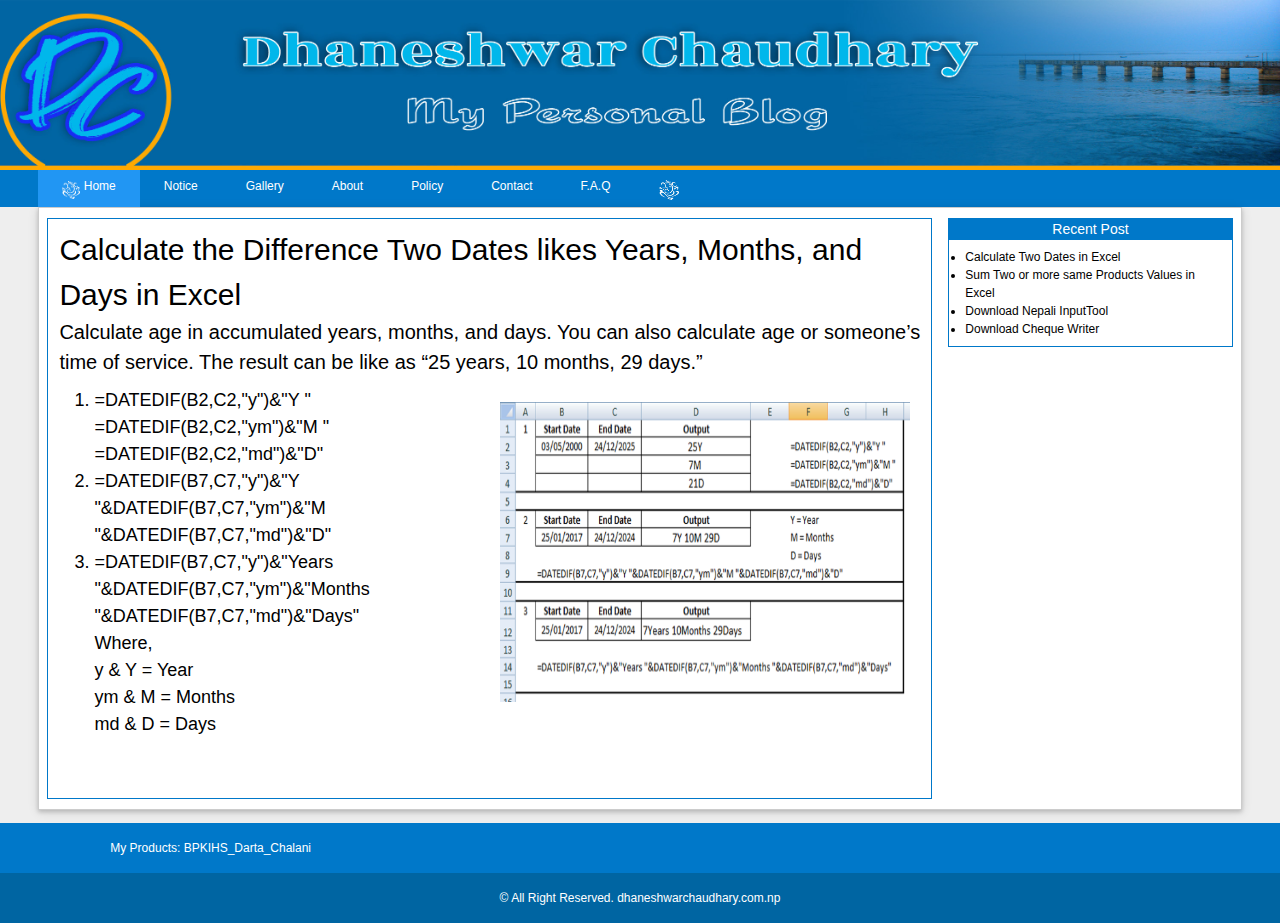
<file: calculate2dates.html>
<!DOCTYPE html>

<html>

<head>



<meta name="viewport" content="width=device-width, initial-scale=1">

<link rel="stylesheet" type="text/css" href="css/style.css"/>

<link rel="stylesheet" type="text/css" href="css/i-g.css"/>

<link rel="stylesheet" type="text/css" href="css/page-style.css"/>

<link rel="stylesheet" type="text/css" href="css/home.css">



<title >Dhaneshwar Chaudhary </title>

<link rel="icon" type="image/png" href="images/icon.ico" />

<style>

body {

  margin: 0;

  font-size: 28px;

}





.sticky {

  position: fixed;

  top: 0;

  width: 100%

}



.sticky + .content {

  padding-top: 0px;

}



* {box-sizing: border-box;}

.mySlides {display: none;}

img {vertical-align: middle;}



/* Slideshow container */

.slideshow-container {

  max-width: 1000px;

  position: relative;

  margin: auto;

}



/* Caption text */

.text {

  color: #f2f2f2;

  font-size: 15px;

  padding: 8px 12px;

  position: absolute;

  bottom: 8px;

  width: 100%;

  text-align: center;

}



/* Number text (1/3 etc) */

.numbertext {

  color: #f2f2f2;

  font-size: 12px;

  padding: 8px 12px;

  position: absolute;

  top: 0;

}



/* The dots/bullets/indicators */

.dot {

  height: 15px;

  width: 15px;

  margin: 0 2px;

  background-color: rgb(0,120,201);

  border-radius: 50%;

  display: inline-block;

  transition: background-color 0.6s ease;

}



.active {

  background-color: #2196F3;

}



/* Fading animation */

.fade {

  -webkit-animation-name: fade;

  -webkit-animation-duration: 1.5s;

  animation-name: fade;

  animation-duration: 1.5s;

}



@-webkit-keyframes fade {

  from {opacity: .4} 

  to {opacity: 1}

}



@keyframes fade {

  from {opacity: .4} 

  to {opacity: 1}

}



/* On smaller screens, decrease text size */

@media only screen and (max-width: 300px) {

  .text {font-size: 11px}

}



/* Float four columns side by side */

.columncard {

  float: left;

  width: 25%;

  padding: 0 10px;

}



/* Remove extra left and right margins, due to padding */

.rowcard {margin: 0 -5px;}



/* Clear floats after the columns */

.rowcard:after {

  content: "";

  display: table;

  clear: both;

}



/* Responsive columns */

@media screen and (max-width: 600px) {

  .columncard {

    width: 100%;

    display: block;

    margin-bottom: 20px;

  }

}



/* Style the counter cards */

.card {

  box-shadow: 0 4px 8px 0 rgba(0, 0, 0, 0.2);

  padding: px;

  text-align: center;

  background-color: #f1f1f1;

}

</style>
<script async src="https://pagead2.googlesyndication.com/pagead/js/adsbygoogle.js?client=ca-pub-5977312974388356"
     crossorigin="anonymous"></script>
</head>

<body>



<div>

  <img alt="" src="images/dc-header.jpg" style="width:100%;height:"/>

</div>



<div class="t-bar" id="navbar" style="position:;z-index:1;width:100%">



 <ul class="w3-navbar w3-left-align w3-small co" style='height:42px'>

  <li class="w3-hide-medium w3-hide-large w3-opennav w3-right">

    <a class="w3-padding-large w3-hover-white" href="javascript:void(0);" onclick="openNav()" style='height:51px;width:100%'><i class="fa fa-bars"></i></a><!-- small nav icon -->

  </li>

  <li><a href="./" class="w3-padding-large w3-hover-blue" style="background-color:#2196F3;color:white;" title=""></i><img src="images/ganesh.png" class="" style="height:18px;width:18px" >&nbsp;Home</a></li>

  <li class="w3-hide-small"><a href="" class="w3-padding-large w3-hover-blue" title="Admin">Notice</a></li>

<!--<li class="w3-hide-small w3-dropdown-hover"><a class="w3-padding-large w3-hover-blue" title="Songs">Songs</a>     

   <div class="w3-dropdown-content" style="background-color:rgb(0,120,201);color:white;">

   <a href="./dj/songs/" class="w3-hover-blue">DJ Songs</a>

   <a href = "" class="w3-hover-blue">Hindi Songs</a>

   <a href="" class="w3-hover-blue">Tharu Songs</a>

   <a href = "" class="w3-hover-blue">Maithali Songs</a>

   <a href="" class="w3-hover-blue">Bhojpuri Songs</a>

   <a href="" class="w3-hover-blue">Nepali Songs</a>

    </div>



</li>-->

  <li class="w3-hide-small w3-dropdown-hover"><a class="w3-padding-large w3-hover-blue" title="Gallery">Gallery</a>

  <div class="w3-dropdown-content dropdown-hover" style="background-color:rgb(0,120,201);color:white;">

   <a href = "" class="w3-hover-blue">Photos</a>

   <a href = "" class="w3-hover-blue">Members</a>

   <a href="" class="w3-hover-blue">###1</a>

   <a href = "" class="w3-hover-blue">###1</a>

    </div>

  </li>

  <li class="w3-hide-small"><a href="#" class="w3-padding-large w3-hover-blue" title="About">About</a></li>

  <li class="w3-hide-small"><a href="policy.html" class="w3-padding-large w3-hover-blue" title="Privacy Policy" target="_blank">Policy</a></li>

<li class="w3-hide-small"><a href="#" class="w3-padding-large w3-hover-blue" title="Contact">Contact</a></li>

  <li class="w3-hide-small"><a href="#" class="w3-padding-large w3-hover-blue" title="F.A.Q">F.A.Q</a></li>

  <li class="w3-padding-large"><img src="images/ganesh.png" class="" style="height:20px;width:20px" /></li>



 </ul>

 

</div>

<script>



//sticky navbar

window.onscroll = function() {myFunction()};



var navbar = document.getElementById("navbar");

var sticky = navbar.offsetTop;



function myFunction() {

  if (window.pageYOffset >= sticky) {

    navbar.classList.add("sticky")

  } else {

    navbar.classList.remove("sticky");

  }

}



// Used to toggle the menu on smaller screens when clicking on the menu button

function openNav() {

    var x = document.getElementById("navbar");

    if (x.className.indexOf("w3-show") == -1) {

        x.className += " w3-show";

    } else { 

        x.className = x.className.replace(" w3-show", "");

    }

}

</script>





<div style="padding:0% 3% 1% 3%">

<div class="row w3-card-2 w3-white" style="padding-bottom:10px;">



  <div class="column2">

	<div class="w3-row-padding">

		

		<div class="m-margin-top">

	
<!-- products -->
		<div class="w3-card-3 w3-white m-margin-top">


		<div class="w3-padding">

		

			<div class="rowcard">
	<h2>Calculate the Difference Two Dates likes Years, Months, and Days in Excel</h2>
	<h4 style="text-align:justify;">Calculate age in accumulated years, months, and days. You can also calculate age or someone’s time of service. The result can be like as “25 years, 10 months, 29 days.” </h4>
<div style="float:left;width:50%;padding:10px;">
<div style="padding-left:25px;">
<h5>
<ol>
<li>=DATEDIF(B2,C2,"y")&"Y " <br>
=DATEDIF(B2,C2,"ym")&"M " <br>
=DATEDIF(B2,C2,"md")&"D" <br>
<li>=DATEDIF(B7,C7,"y")&"Y "&DATEDIF(B7,C7,"ym")&"M "&DATEDIF(B7,C7,"md")&"D"<br>
<li>=DATEDIF(B7,C7,"y")&"Years "&DATEDIF(B7,C7,"ym")&"Months "&DATEDIF(B7,C7,"md")&"Days"<br>

</ol>Where,<br>
y & Y = Year<br>
 ym & M = Months<br>
md & D = Days
</h5>
</div>
</div>
 <div style="float:right;width:50%;padding:10px;padding-top:25px;">
 <img alt="" src="images/Two date Calculation in Excel copy.png" style="width:100%;height:300px;"/>
</div> 

 

  



</div>

		



	

		<br>

		

		</div>

		

		</div>

		
		

		</div>

		

	</div>







  </div>

 



  <div class="column3"> 

  <div class="w3-row-padding">



	<div class="m-margin-top" >

		<div class="w3-card-3 w3-white">

		<div>

		<p style="background-color:rgb(0,120,201);font-size:14px;text-align:center;color:white;">Recent Post</p>

		</div>

<div class="w3-padding w3-small">

<ul>
<li><a href="calculate2dates.html">Calculate Two Dates in Excel</a>
<li><a href="consolidate.html">Sum Two or more same Products Values in Excel</a>
<li><a href="downloads/GoogleInputToolsNepali.zip">Download Nepali InputTool</a><br>
<li><a href="downloads/ChequeWriter_NP.zip">Download Cheque Writer</a>
</ul>

</div>

</div></div></div>





</div>





</div>



</div>



</div>

<!-- Footer -->

<div class="w3-container w3-theme-d3 w3-padding-16 t-bar co">

<p class='footer-col w3-small'>My Products: BPKIHS_Darta_Chalani</a></p>


<!--

  <p class='footer-col w3-small'><a href=# class="bot-foot">Home</a><br><a href=# class="bot-foot">Admin</a><br><a href=# class="bot-foot">Songs</a><br><a href=# class="bot-foot">Gallery</a><br><a href=# class="bot-foot">About</a><br><a href=# class="bot-foot">F.A.Q</a><br><a href=# class="bot-foot">More</a><br><a href=# class="bot-foot">Top</a>

   </p>-->

   </div>

<div class="w3-container w3-theme-d3 w3-padding-16 foot-bar co w3-small">

  <h5 class='' style="text-align:center;"></h5>

  <p class='' class='' style="text-align:center;"><p class='' class='' style="text-align:center;">

   &copy <?php echo date("Y"); ?> All Right Reserved. dhaneshwarchaudhary.com.np</p> <p><label style="float:right;"></label></p>

</div>







</body>

</html>
</file>
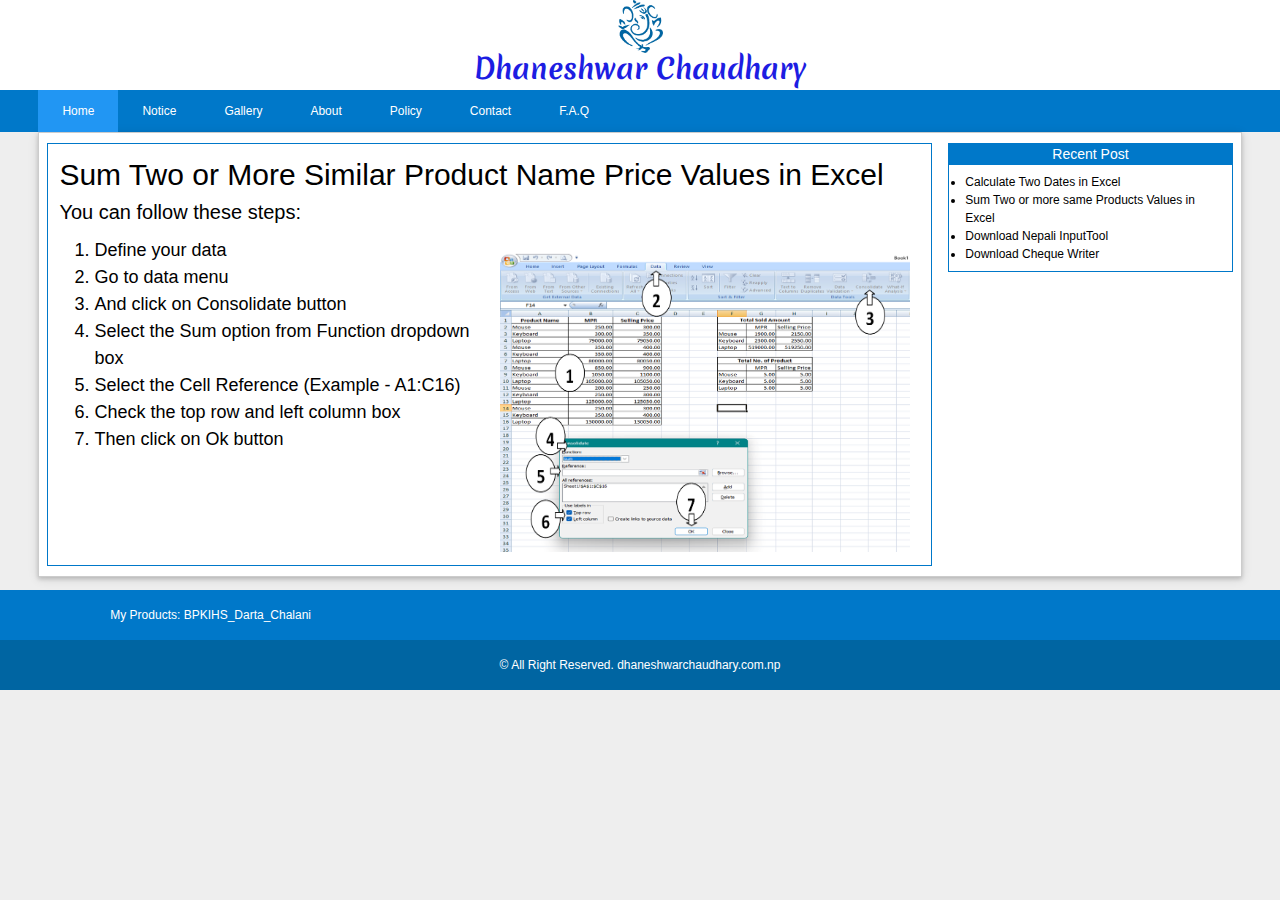
<file: consolidate.html>
<!DOCTYPE html>

<html>

<head>

<meta name="referrer" content="no-referrer-when-downgrade" />
<meta name="google-adsense-account" content="ca-pub-5977312974388356">
<meta name="viewport" content="width=device-width, initial-scale=1">

<link rel="stylesheet" type="text/css" href="css/style.css"/>

<link rel="stylesheet" type="text/css" href="css/i-g.css"/>

<link rel="stylesheet" type="text/css" href="css/page-style.css"/>

<link rel="stylesheet" type="text/css" href="css/home.css">



<title >Dhaneshwar Chaudhary </title>

<link rel="icon" type="image/png" href="images/icon.ico" />

<style>

body {

  margin: 0;

  font-size: 28px;

}





.sticky {

  position: fixed;

  top: 0;

  width: 100%

}



.sticky + .content {

  padding-top: 0px;

}



* {box-sizing: border-box;}

.mySlides {display: none;}

img {vertical-align: middle;}



/* Slideshow container */

.slideshow-container {

  max-width: 1000px;

  position: relative;

  margin: auto;

}



/* Caption text */

.text {

  color: #f2f2f2;

  font-size: 15px;

  padding: 8px 12px;

  position: absolute;

  bottom: 8px;

  width: 100%;

  text-align: center;

}



/* Number text (1/3 etc) */

.numbertext {

  color: #f2f2f2;

  font-size: 12px;

  padding: 8px 12px;

  position: absolute;

  top: 0;

}



/* The dots/bullets/indicators */

.dot {

  height: 15px;

  width: 15px;

  margin: 0 2px;

  background-color: rgb(0,120,201);

  border-radius: 50%;

  display: inline-block;

  transition: background-color 0.6s ease;

}



.active {

  background-color: #2196F3;

}



/* Fading animation */

.fade {

  -webkit-animation-name: fade;

  -webkit-animation-duration: 1.5s;

  animation-name: fade;

  animation-duration: 1.5s;

}



@-webkit-keyframes fade {

  from {opacity: .4} 

  to {opacity: 1}

}



@keyframes fade {

  from {opacity: .4} 

  to {opacity: 1}

}



/* On smaller screens, decrease text size */

@media only screen and (max-width: 300px) {

  .text {font-size: 11px}

}



/* Float four columns side by side */

.columncard {

  float: left;

  width: 25%;

  padding: 0 10px;

}



/* Remove extra left and right margins, due to padding */

.rowcard {margin: 0 -5px;}



/* Clear floats after the columns */

.rowcard:after {

  content: "";

  display: table;

  clear: both;

}



/* Responsive columns */

@media screen and (max-width: 600px) {

  .columncard {

    width: 100%;

    display: block;

    margin-bottom: 20px;

  }

}



/* Style the counter cards */

.card {

  box-shadow: 0 4px 8px 0 rgba(0, 0, 0, 0.2);

  padding: px;

  text-align: center;

  background-color: #f1f1f1;

}

</style>
<script async src="https://pagead2.googlesyndication.com/pagead/js/adsbygoogle.js?client=ca-pub-5977312974388356"
     crossorigin="anonymous"></script>
</style>
<link rel="preconnect" href="https://fonts.googleapis.com">
<link rel="preconnect" href="https://fonts.gstatic.com" crossorigin>
<link href="https://fonts.googleapis.com/css2?family=Merienda:wght@300..900&display=swap" rel="stylesheet">
<link rel="stylesheet" href="https://fonts.googleapis.com/css?family=Anton|Arima&effect=shadow-multiple">
</head>

<body>

<div style="background-color:white;">
<center>
 <!--	<img alt="" src="images/dc-header0.jpg" style="width:100%;height:"/>-->
 <img alt="" src="images/icon.png" style="width:45px;height:;position:relative;float:lef;"/>
 <p style="font-family:merienda;color:#1d1de2;font-weight:bold;text-align:center;font-size:;" class="font-effect-shadow-multiple">Dhaneshwar Chaudhary</p>
 </center>
</div>



<div class="t-bar" id="navbar" style="position:;z-index:1;width:100%">



 <ul class="w3-navbar w3-left-align w3-small co" style='height:42px'>

  <li class="w3-hide-medium w3-hide-large w3-opennav w3-right">

    <a class="w3-padding-large w3-hover-white" href="javascript:void(0);" onclick="openNav()" style='height:51px;width:100%'><i class="fa fa-bars"></i></a><!-- small nav icon -->

  </li>

  <li><a href="./" class="w3-padding-large w3-hover-blue" style="background-color:#2196F3;color:white;" title="">Home</a></li>

  <li class="w3-hide-small"><a href="" class="w3-padding-large w3-hover-blue" title="Admin">Notice</a></li>

<!--<li class="w3-hide-small w3-dropdown-hover"><a class="w3-padding-large w3-hover-blue" title="Songs">Songs</a>     

   <div class="w3-dropdown-content" style="background-color:rgb(0,120,201);color:white;">

   <a href="./dj/songs/" class="w3-hover-blue">DJ Songs</a>

   <a href = "" class="w3-hover-blue">Hindi Songs</a>

   <a href="" class="w3-hover-blue">Tharu Songs</a>

   <a href = "" class="w3-hover-blue">Maithali Songs</a>

   <a href="" class="w3-hover-blue">Bhojpuri Songs</a>

   <a href="" class="w3-hover-blue">Nepali Songs</a>

    </div>



</li>-->

  <li class="w3-hide-small w3-dropdown-hover"><a class="w3-padding-large w3-hover-blue" title="Gallery">Gallery</a>

  <div class="w3-dropdown-content dropdown-hover" style="background-color:rgb(0,120,201);color:white;">

   <a href = "" class="w3-hover-blue">Photos</a>

   <a href = "" class="w3-hover-blue">Members</a>

   <a href="" class="w3-hover-blue">###1</a>

   <a href = "" class="w3-hover-blue">###1</a>

    </div>

  </li>

  <li class="w3-hide-small"><a href="#" class="w3-padding-large w3-hover-blue" title="About">About</a></li>

  <li class="w3-hide-small"><a href="policy.html" class="w3-padding-large w3-hover-blue" title="Privacy Policy" target="_blank">Policy</a></li>

<li class="w3-hide-small"><a href="#" class="w3-padding-large w3-hover-blue" title="Contact">Contact</a></li>

  <li class="w3-hide-small"><a href="#" class="w3-padding-large w3-hover-blue" title="F.A.Q">F.A.Q</a></li>

  
 </ul>

 

</div>

<script>



//sticky navbar

window.onscroll = function() {myFunction()};



var navbar = document.getElementById("navbar");

var sticky = navbar.offsetTop;



function myFunction() {

  if (window.pageYOffset >= sticky) {

    navbar.classList.add("sticky")

  } else {

    navbar.classList.remove("sticky");

  }

}



// Used to toggle the menu on smaller screens when clicking on the menu button

function openNav() {

    var x = document.getElementById("navbar");

    if (x.className.indexOf("w3-show") == -1) {

        x.className += " w3-show";

    } else { 

        x.className = x.className.replace(" w3-show", "");

    }

}

</script>





<div style="padding:0% 3% 1% 3%">

<div class="row w3-card-2 w3-white" style="padding-bottom:10px;">



  <div class="column2">

	<div class="w3-row-padding">

		

		<div class="m-margin-top">

	
<!-- products -->
		<div class="w3-card-3 w3-white m-margin-top">


		<div class="w3-padding">

		

			<div class="rowcard">
	<h2>Sum Two or More Similar Product Name Price Values in Excel</h2>
	<h4 style="text-align:justify;">You can follow these steps:</h4>
<div style="float:left;width:50%;padding:10px;">
<div style="padding-left:25px;">
<h5>
<ol>
<li>Define your data
<li>Go to data menu 
<li>And click on Consolidate button 
<li>Select the Sum option from Function dropdown box
<li>Select the Cell Reference (Example - A1:C16)
<li>Check the top row and left column box
<li>Then click on Ok button


</ol>
</h5>
</div>
</div>
 <div style="float:right;width:50%;padding:10px;padding-top:25px;">
 <img alt="" src="images/consolidate.png" style="width:100%;height:300px;"/>
</div> 
</div>

		</div>


		</div>

		</div>

		

	</div>







  </div>

 



  <div class="column3"> 

  <div class="w3-row-padding">



	<div class="m-margin-top" >

		<div class="w3-card-3 w3-white">

		<div>

		<p style="background-color:rgb(0,120,201);font-size:14px;text-align:center;color:white;">Recent Post</p>

		</div>

<div class="w3-padding w3-small">

<ul>
<li><a href="calculate2dates.html">Calculate Two Dates in Excel</a>
<li><a href="consolidate.html">Sum Two or more same Products Values in Excel</a>
<li><a href="downloads/GoogleInputToolsNepali.zip">Download Nepali InputTool</a><br>
<li><a href="downloads/ChequeWriter_NP.zip">Download Cheque Writer</a>
</ul>

</div>

</div></div></div>





</div>





</div>



</div>



</div>

<!-- Footer -->

<div class="w3-container w3-theme-d3 w3-padding-16 t-bar co">

<p class='footer-col w3-small'>My Products: BPKIHS_Darta_Chalani</a></p>


<!--

  <p class='footer-col w3-small'><a href=# class="bot-foot">Home</a><br><a href=# class="bot-foot">Admin</a><br><a href=# class="bot-foot">Songs</a><br><a href=# class="bot-foot">Gallery</a><br><a href=# class="bot-foot">About</a><br><a href=# class="bot-foot">F.A.Q</a><br><a href=# class="bot-foot">More</a><br><a href=# class="bot-foot">Top</a>

   </p>-->

   </div>

<div class="w3-container w3-theme-d3 w3-padding-16 foot-bar co w3-small">

  <h5 class='' style="text-align:center;"></h5>

  <p class='' class='' style="text-align:center;"><p class='' class='' style="text-align:center;">

   &copy <?php echo date("Y"); ?> All Right Reserved. dhaneshwarchaudhary.com.np</p> <p><label style="float:right;"></label></p>

</div>







</body>

</html>
</file>
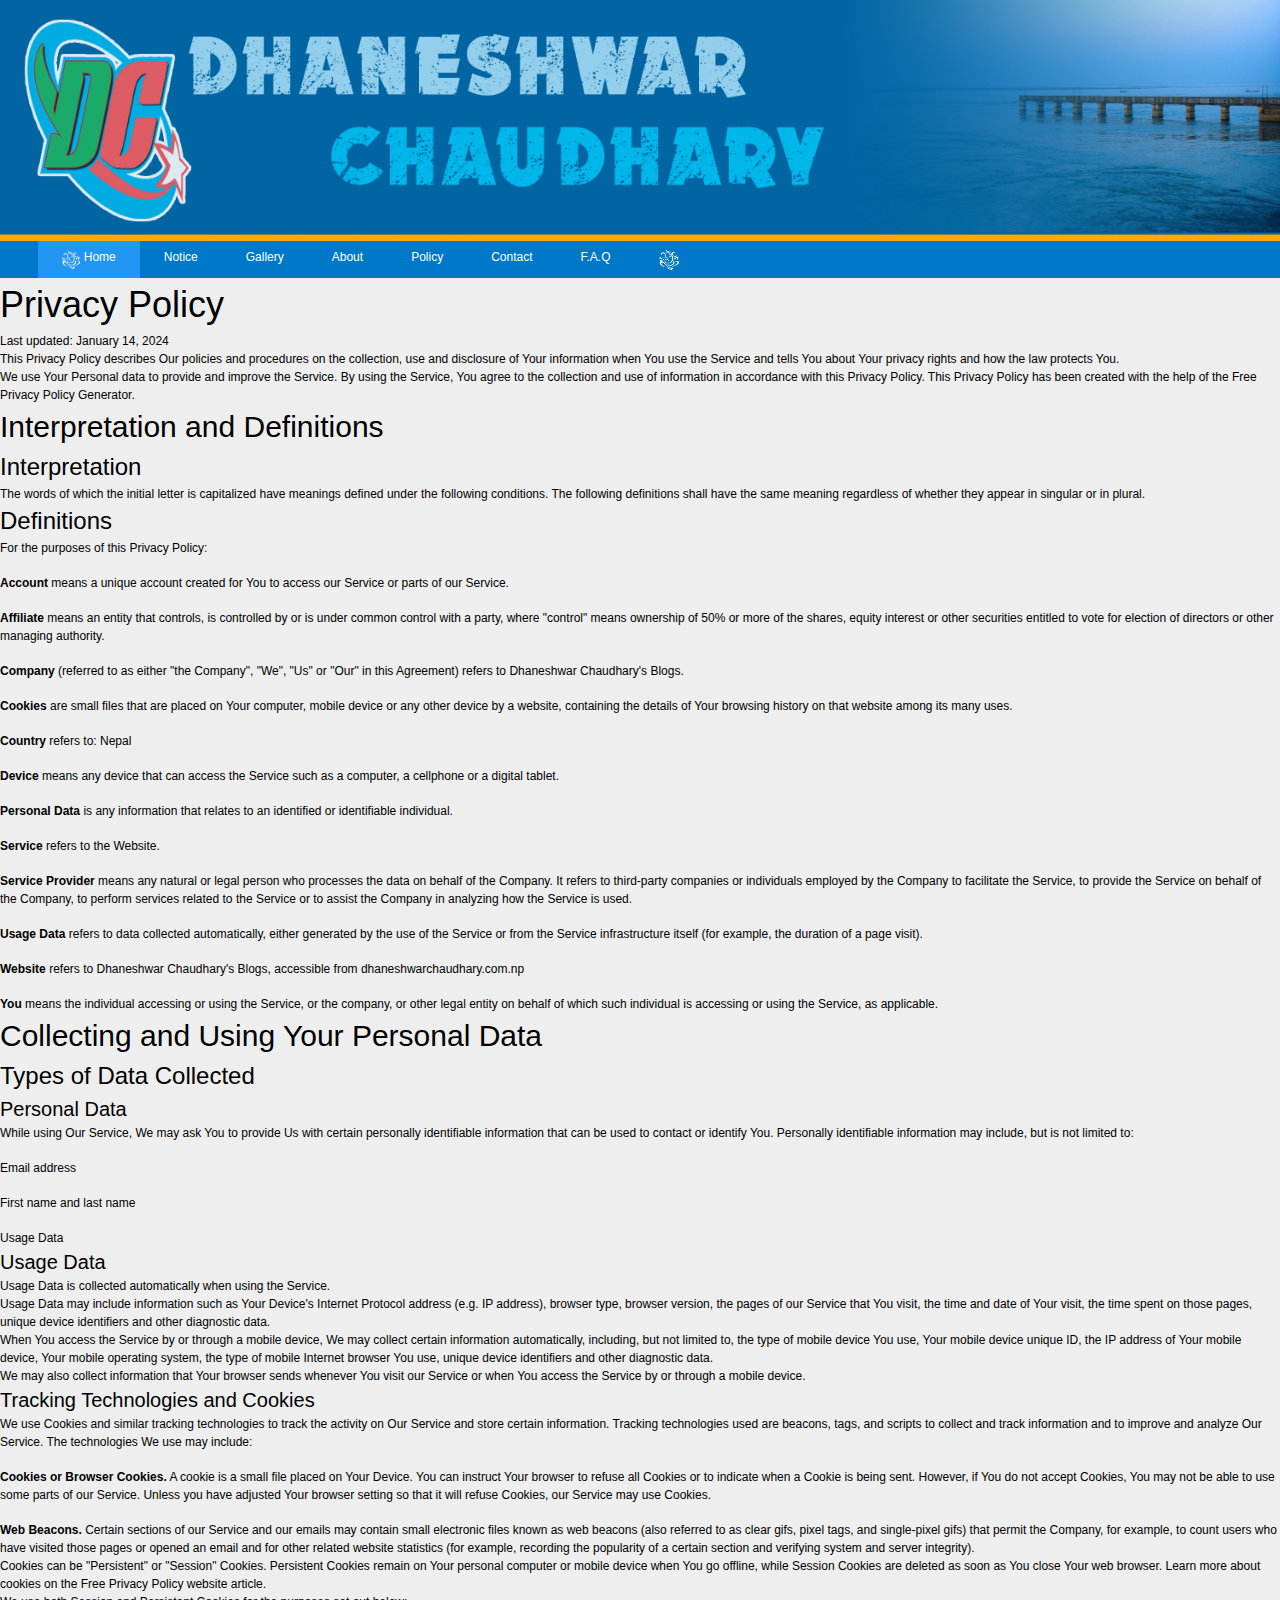
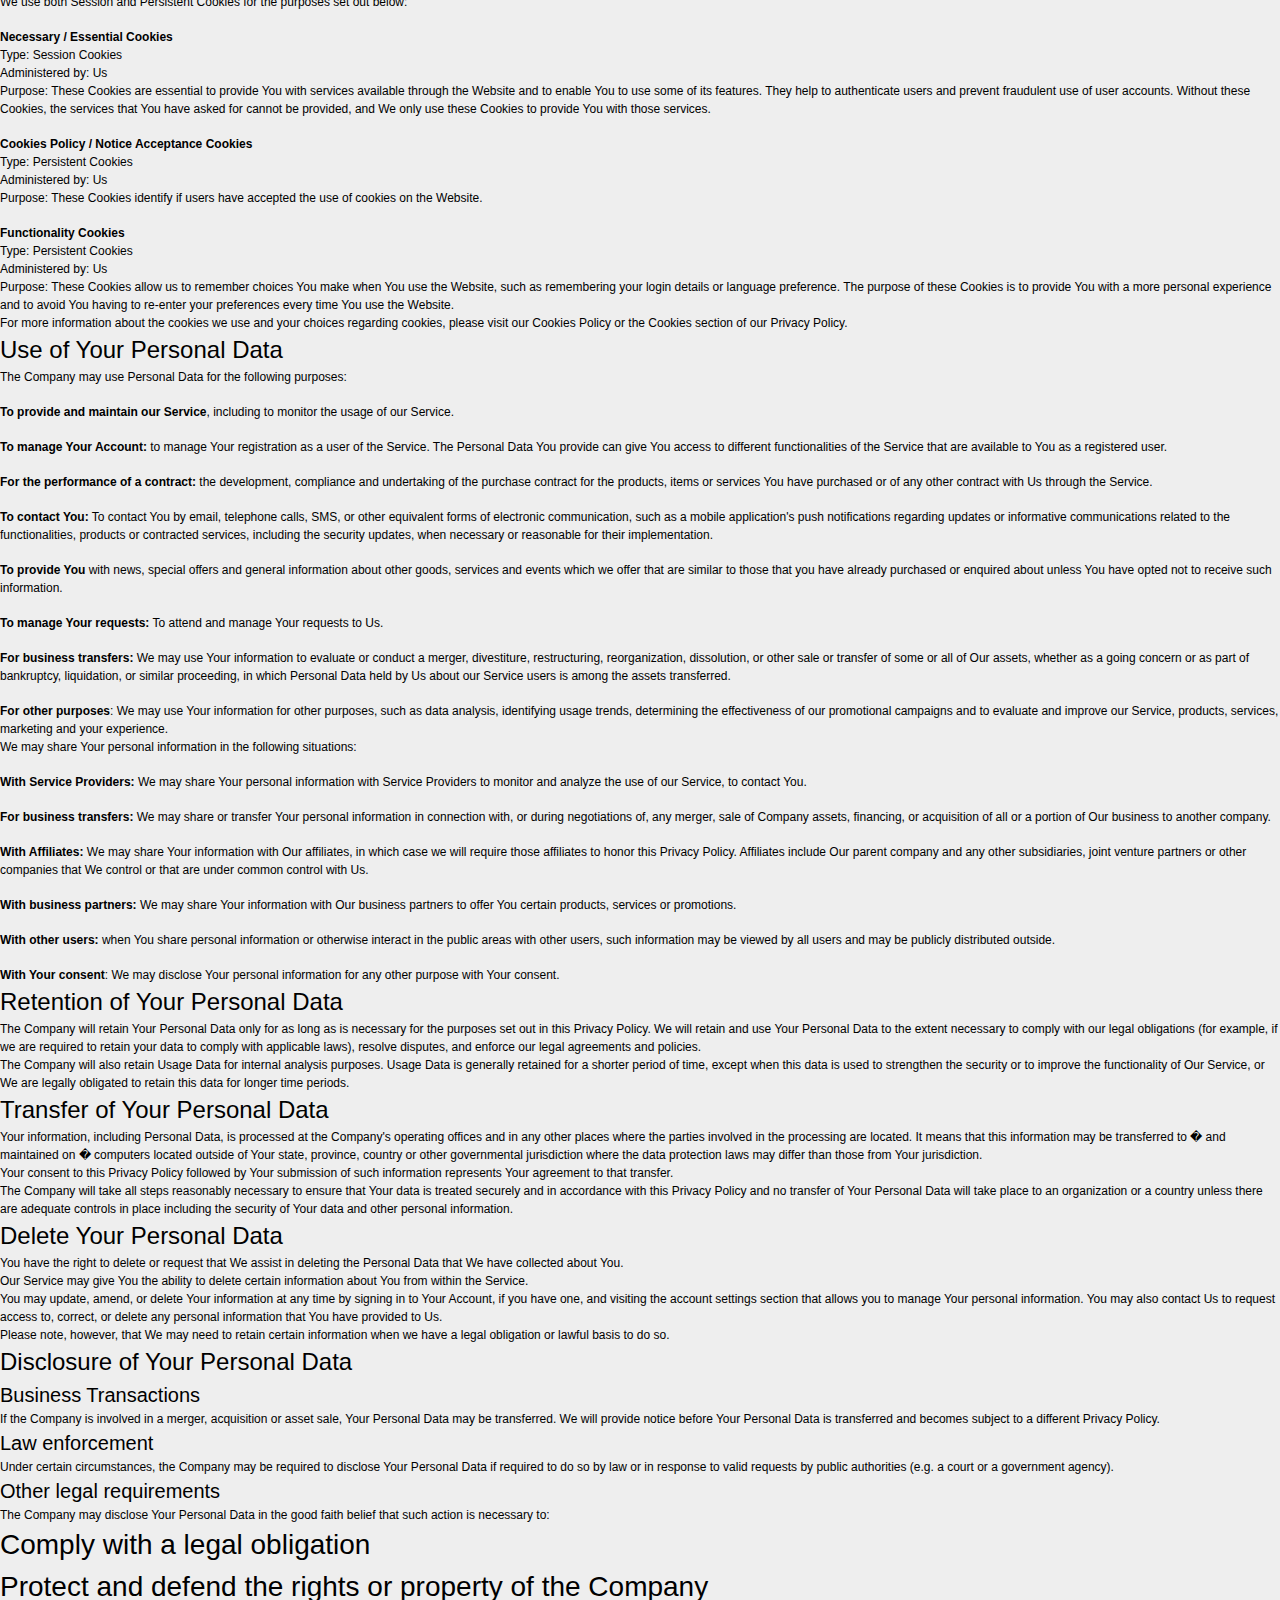
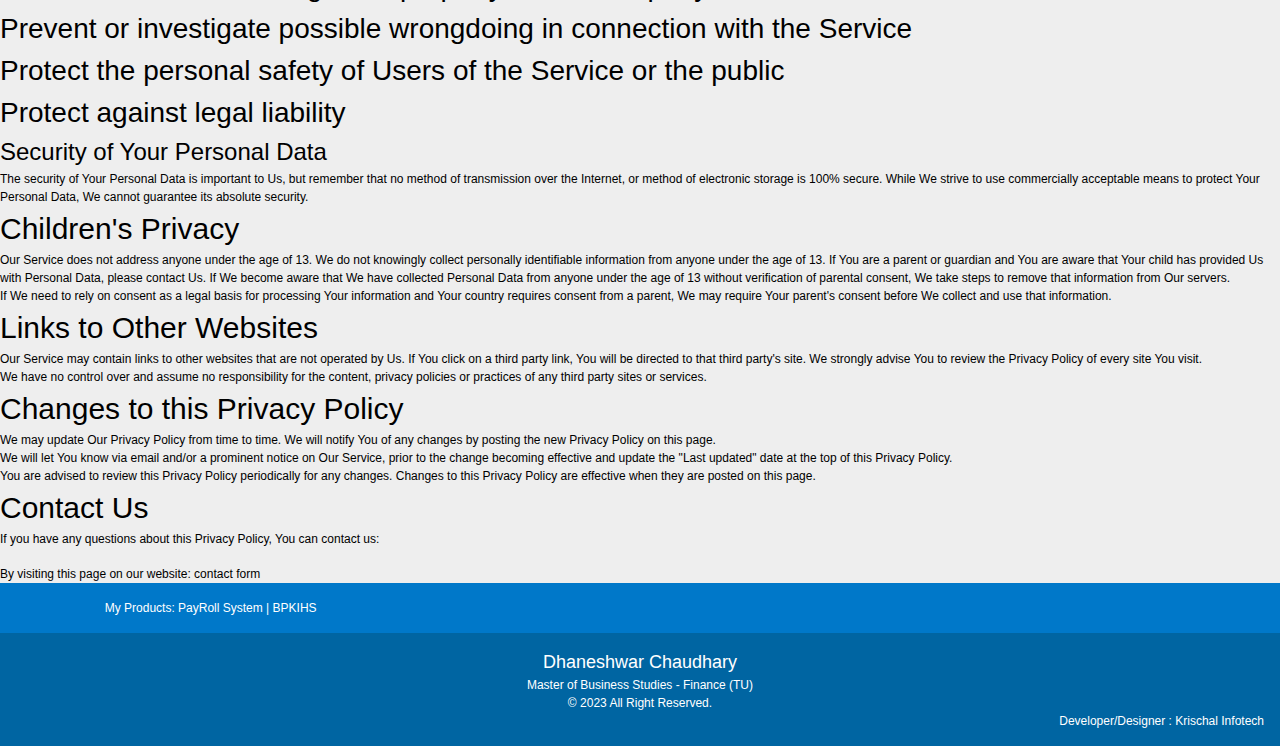
<file: policy.html>
<html>

<head>



<meta name="viewport" content="width=device-width, initial-scale=1">

<link rel="stylesheet" type="text/css" href="css/style.css"/>

<link rel="stylesheet" type="text/css" href="css/i-g.css"/>

<link rel="stylesheet" type="text/css" href="css/page-style.css"/>

<link rel="stylesheet" type="text/css" href="css/home.css">



<!--Google Ads -->

<script async src="https://pagead2.googlesyndication.com/pagead/js/adsbygoogle.js?client=ca-pub-3583010154009885"
     crossorigin="anonymous"></script>


<title >Dhaneshwar Chaudhary's Privacy Policy </title>

<link rel="icon" type="image/png" href="images/icon.ico" />

<style>

body {

  margin: 0;

  font-size: 28px;

}

p{font-size:12px;}



.sticky {

  position: fixed;

  top: 0;

  width: 100%

}



.sticky + .content {

  padding-top: 0px;

}



* {box-sizing: border-box;}

.mySlides {display: none;}

img {vertical-align: middle;}



/* Slideshow container */

.slideshow-container {

  max-width: 1000px;

  position: relative;

  margin: auto;

}



/* Caption text */

.text {

  color: #f2f2f2;

  font-size: 15px;

  padding: 8px 12px;

  position: absolute;

  bottom: 8px;

  width: 100%;

  text-align: center;

}



/* Number text (1/3 etc) */

.numbertext {

  color: #f2f2f2;

  font-size: 12px;

  padding: 8px 12px;

  position: absolute;

  top: 0;

}



/* The dots/bullets/indicators */

.dot {

  height: 15px;

  width: 15px;

  margin: 0 2px;

  background-color: rgb(0,120,201);

  border-radius: 50%;

  display: inline-block;

  transition: background-color 0.6s ease;

}



.active {

  background-color: #2196F3;

}



/* Fading animation */

.fade {

  -webkit-animation-name: fade;

  -webkit-animation-duration: 1.5s;

  animation-name: fade;

  animation-duration: 1.5s;

}



@-webkit-keyframes fade {

  from {opacity: .4} 

  to {opacity: 1}

}



@keyframes fade {

  from {opacity: .4} 

  to {opacity: 1}

}



/* On smaller screens, decrease text size */

@media only screen and (max-width: 300px) {

  .text {font-size: 11px}

}



/* Float four columns side by side */

.columncard {

  float: left;

  width: 25%;

  padding: 0 10px;

}



/* Remove extra left and right margins, due to padding */

.rowcard {margin: 0 -5px;}



/* Clear floats after the columns */

.rowcard:after {

  content: "";

  display: table;

  clear: both;

}



/* Responsive columns */

@media screen and (max-width: 600px) {

  .columncard {

    width: 100%;

    display: block;

    margin-bottom: 20px;

  }

}



/* Style the counter cards */

.card {

  box-shadow: 0 4px 8px 0 rgba(0, 0, 0, 0.2);

  padding: px;

  text-align: center;

  background-color: #f1f1f1;

}

</style>

</head>

<body>



<div>

  <img alt="" src="images/dc.jpg" style="width:100%;height:"/>

</div>



<div class="t-bar" id="navbar" style="position:;z-index:1;width:100%">



 <ul class="w3-navbar w3-left-align w3-small co" style='height:42px'>

  <li class="w3-hide-medium w3-hide-large w3-opennav w3-right">

    <a class="w3-padding-large w3-hover-white" href="javascript:void(0);" onclick="openNav()" style='height:51px;width:100%'><i class="fa fa-bars"></i></a><!-- small nav icon -->

  </li>

  <li><a href="./" class="w3-padding-large w3-hover-blue" style="background-color:#2196F3;color:white;" title=""></i><img src="images/ganesh.png" class="" style="height:18px;width:18px" >&nbsp;Home</a></li>

  <li class="w3-hide-small"><a href="" class="w3-padding-large w3-hover-blue" title="Admin">Notice</a></li>

<!--<li class="w3-hide-small w3-dropdown-hover"><a class="w3-padding-large w3-hover-blue" title="Songs">Songs</a>     

   <div class="w3-dropdown-content" style="background-color:rgb(0,120,201);color:white;">

   <a href="./dj/songs/" class="w3-hover-blue">DJ Songs</a>

   <a href = "" class="w3-hover-blue">Hindi Songs</a>

   <a href="" class="w3-hover-blue">Tharu Songs</a>

   <a href = "" class="w3-hover-blue">Maithali Songs</a>

   <a href="" class="w3-hover-blue">Bhojpuri Songs</a>

   <a href="" class="w3-hover-blue">Nepali Songs</a>

    </div>



</li>-->

  <li class="w3-hide-small w3-dropdown-hover"><a class="w3-padding-large w3-hover-blue" title="Gallery">Gallery</a>

  <div class="w3-dropdown-content dropdown-hover" style="background-color:rgb(0,120,201);color:white;">

   <a href = "" class="w3-hover-blue">Photos</a>

   <a href = "" class="w3-hover-blue">Members</a>

   <a href="" class="w3-hover-blue">###1</a>

   <a href = "" class="w3-hover-blue">###1</a>

    </div>

  </li>

  <li class="w3-hide-small"><a href="#" class="w3-padding-large w3-hover-blue" title="About">About</a></li>

  <li class="w3-hide-small"><a href="policy.html" class="w3-padding-large w3-hover-blue" title="Privacy Policy" target="_blank">Policy</a></li>

<li class="w3-hide-small"><a href="contact.php" class="w3-padding-large w3-hover-blue" title="Contact">Contact</a></li>


  <li class="w3-hide-small"><a href="#" class="w3-padding-large w3-hover-blue" title="F.A.Q">F.A.Q</a></li>



  <li class="w3-padding-large"><img src="images/ganesh.png" class="" style="height:20px;width:20px" /></li>



 </ul>

 

</div>

<script>



//sticky navbar

window.onscroll = function() {myFunction()};



var navbar = document.getElementById("navbar");

var sticky = navbar.offsetTop;



function myFunction() {

  if (window.pageYOffset >= sticky) {

    navbar.classList.add("sticky")

  } else {

    navbar.classList.remove("sticky");

  }

}



// Used to toggle the menu on smaller screens when clicking on the menu button

function openNav() {

    var x = document.getElementById("navbar");

    if (x.className.indexOf("w3-show") == -1) {

        x.className += " w3-show";

    } else { 

        x.className = x.className.replace(" w3-show", "");

    }

}

</script>

<h1>Privacy Policy</h1>
<p>Last updated: January 14, 2024</p>
<p>This Privacy Policy describes Our policies and procedures on the collection, use and disclosure of Your information when You use the Service and tells You about Your privacy rights and how the law protects You.</p>
<p>We use Your Personal data to provide and improve the Service. By using the Service, You agree to the collection and use of information in accordance with this Privacy Policy. This Privacy Policy has been created with the help of the <a href="https://www.freeprivacypolicy.com/free-privacy-policy-generator/" target="_blank">Free Privacy Policy Generator</a>.</p>
<h2>Interpretation and Definitions</h2>
<h3>Interpretation</h3>
<p>The words of which the initial letter is capitalized have meanings defined under the following conditions. The following definitions shall have the same meaning regardless of whether they appear in singular or in plural.</p>
<h3>Definitions</h3>
<p>For the purposes of this Privacy Policy:</p>
<ul>
<li>
<p><strong>Account</strong> means a unique account created for You to access our Service or parts of our Service.</p>
</li>
<li>
<p><strong>Affiliate</strong> means an entity that controls, is controlled by or is under common control with a party, where &quot;control&quot; means ownership of 50% or more of the shares, equity interest or other securities entitled to vote for election of directors or other managing authority.</p>
</li>
<li>
<p><strong>Company</strong> (referred to as either &quot;the Company&quot;, &quot;We&quot;, &quot;Us&quot; or &quot;Our&quot; in this Agreement) refers to Dhaneshwar Chaudhary's Blogs.</p>
</li>
<li>
<p><strong>Cookies</strong> are small files that are placed on Your computer, mobile device or any other device by a website, containing the details of Your browsing history on that website among its many uses.</p>
</li>
<li>
<p><strong>Country</strong> refers to:  Nepal</p>
</li>
<li>
<p><strong>Device</strong> means any device that can access the Service such as a computer, a cellphone or a digital tablet.</p>
</li>
<li>
<p><strong>Personal Data</strong> is any information that relates to an identified or identifiable individual.</p>
</li>
<li>
<p><strong>Service</strong> refers to the Website.</p>
</li>
<li>
<p><strong>Service Provider</strong> means any natural or legal person who processes the data on behalf of the Company. It refers to third-party companies or individuals employed by the Company to facilitate the Service, to provide the Service on behalf of the Company, to perform services related to the Service or to assist the Company in analyzing how the Service is used.</p>
</li>
<li>
<p><strong>Usage Data</strong> refers to data collected automatically, either generated by the use of the Service or from the Service infrastructure itself (for example, the duration of a page visit).</p>
</li>
<li>
<p><strong>Website</strong> refers to Dhaneshwar Chaudhary's Blogs, accessible from <a href="dhaneshwarchaudhary.com.np" rel="external nofollow noopener" target="_blank">dhaneshwarchaudhary.com.np</a></p>
</li>
<li>
<p><strong>You</strong> means the individual accessing or using the Service, or the company, or other legal entity on behalf of which such individual is accessing or using the Service, as applicable.</p>
</li>
</ul>
<h2>Collecting and Using Your Personal Data</h2>
<h3>Types of Data Collected</h3>
<h4>Personal Data</h4>
<p>While using Our Service, We may ask You to provide Us with certain personally identifiable information that can be used to contact or identify You. Personally identifiable information may include, but is not limited to:</p>
<ul>
<li>
<p>Email address</p>
</li>
<li>
<p>First name and last name</p>
</li>
<li>
<p>Usage Data</p>
</li>
</ul>
<h4>Usage Data</h4>
<p>Usage Data is collected automatically when using the Service.</p>
<p>Usage Data may include information such as Your Device's Internet Protocol address (e.g. IP address), browser type, browser version, the pages of our Service that You visit, the time and date of Your visit, the time spent on those pages, unique device identifiers and other diagnostic data.</p>
<p>When You access the Service by or through a mobile device, We may collect certain information automatically, including, but not limited to, the type of mobile device You use, Your mobile device unique ID, the IP address of Your mobile device, Your mobile operating system, the type of mobile Internet browser You use, unique device identifiers and other diagnostic data.</p>
<p>We may also collect information that Your browser sends whenever You visit our Service or when You access the Service by or through a mobile device.</p>
<h4>Tracking Technologies and Cookies</h4>
<p>We use Cookies and similar tracking technologies to track the activity on Our Service and store certain information. Tracking technologies used are beacons, tags, and scripts to collect and track information and to improve and analyze Our Service. The technologies We use may include:</p>
<ul>
<li><p><strong>Cookies or Browser Cookies.</strong> A cookie is a small file placed on Your Device. You can instruct Your browser to refuse all Cookies or to indicate when a Cookie is being sent. However, if You do not accept Cookies, You may not be able to use some parts of our Service. Unless you have adjusted Your browser setting so that it will refuse Cookies, our Service may use Cookies.</p></li>
<li><p><strong>Web Beacons.</strong> Certain sections of our Service and our emails may contain small electronic files known as web beacons (also referred to as clear gifs, pixel tags, and single-pixel gifs) that permit the Company, for example, to count users who have visited those pages or opened an email and for other related website statistics (for example, recording the popularity of a certain section and verifying system and server integrity).</p></li>
</ul>
<p>Cookies can be &quot;Persistent&quot; or &quot;Session&quot; Cookies. Persistent Cookies remain on Your personal computer or mobile device when You go offline, while Session Cookies are deleted as soon as You close Your web browser. Learn more about cookies on the <a href="https://www.freeprivacypolicy.com/blog/sample-privacy-policy-template/#Use_Of_Cookies_And_Tracking" target="_blank">Free Privacy Policy website</a> article.</p>
<p>We use both Session and Persistent Cookies for the purposes set out below:</p>
<ul>
<li>
<p><strong>Necessary / Essential Cookies</strong></p>
<p>Type: Session Cookies</p>
<p>Administered by: Us</p>
<p>Purpose: These Cookies are essential to provide You with services available through the Website and to enable You to use some of its features. They help to authenticate users and prevent fraudulent use of user accounts. Without these Cookies, the services that You have asked for cannot be provided, and We only use these Cookies to provide You with those services.</p>
</li>
<li>
<p><strong>Cookies Policy / Notice Acceptance Cookies</strong></p>
<p>Type: Persistent Cookies</p>
<p>Administered by: Us</p>
<p>Purpose: These Cookies identify if users have accepted the use of cookies on the Website.</p>
</li>
<li>
<p><strong>Functionality Cookies</strong></p>
<p>Type: Persistent Cookies</p>
<p>Administered by: Us</p>
<p>Purpose: These Cookies allow us to remember choices You make when You use the Website, such as remembering your login details or language preference. The purpose of these Cookies is to provide You with a more personal experience and to avoid You having to re-enter your preferences every time You use the Website.</p>
</li>
</ul>
<p>For more information about the cookies we use and your choices regarding cookies, please visit our Cookies Policy or the Cookies section of our Privacy Policy.</p>
<h3>Use of Your Personal Data</h3>
<p>The Company may use Personal Data for the following purposes:</p>
<ul>
<li>
<p><strong>To provide and maintain our Service</strong>, including to monitor the usage of our Service.</p>
</li>
<li>
<p><strong>To manage Your Account:</strong> to manage Your registration as a user of the Service. The Personal Data You provide can give You access to different functionalities of the Service that are available to You as a registered user.</p>
</li>
<li>
<p><strong>For the performance of a contract:</strong> the development, compliance and undertaking of the purchase contract for the products, items or services You have purchased or of any other contract with Us through the Service.</p>
</li>
<li>
<p><strong>To contact You:</strong> To contact You by email, telephone calls, SMS, or other equivalent forms of electronic communication, such as a mobile application's push notifications regarding updates or informative communications related to the functionalities, products or contracted services, including the security updates, when necessary or reasonable for their implementation.</p>
</li>
<li>
<p><strong>To provide You</strong> with news, special offers and general information about other goods, services and events which we offer that are similar to those that you have already purchased or enquired about unless You have opted not to receive such information.</p>
</li>
<li>
<p><strong>To manage Your requests:</strong> To attend and manage Your requests to Us.</p>
</li>
<li>
<p><strong>For business transfers:</strong> We may use Your information to evaluate or conduct a merger, divestiture, restructuring, reorganization, dissolution, or other sale or transfer of some or all of Our assets, whether as a going concern or as part of bankruptcy, liquidation, or similar proceeding, in which Personal Data held by Us about our Service users is among the assets transferred.</p>
</li>
<li>
<p><strong>For other purposes</strong>: We may use Your information for other purposes, such as data analysis, identifying usage trends, determining the effectiveness of our promotional campaigns and to evaluate and improve our Service, products, services, marketing and your experience.</p>
</li>
</ul>
<p>We may share Your personal information in the following situations:</p>
<ul>
<li>
<p><strong>With Service Providers:</strong> We may share Your personal information with Service Providers to monitor and analyze the use of our Service,  to contact You.</p></li>
<li>
<p><strong>For business transfers:</strong> We may share or transfer Your personal information in connection with, or during negotiations of, any merger, sale of Company assets, financing, or acquisition of all or a portion of Our business to another company.</p></li>
<li>
<p><strong>With Affiliates:</strong> We may share Your information with Our affiliates, in which case we will require those affiliates to honor this Privacy Policy. Affiliates include Our parent company and any other subsidiaries, joint venture partners or other companies that We control or that are under common control with Us.</p></li>
<li>
<p><strong>With business partners:</strong> We may share Your information with Our business partners to offer You certain products, services or promotions.</p></li>
<li>
<p><strong>With other users:</strong> when You share personal information or otherwise interact in the public areas with other users, such information may be viewed by all users and may be publicly distributed outside.</p></li>
<li>
<p><strong>With Your consent</strong>: We may disclose Your personal information for any other purpose with Your consent.</p></li>
</ul>
<h3>Retention of Your Personal Data</h3>
<p>The Company will retain Your Personal Data only for as long as is necessary for the purposes set out in this Privacy Policy. We will retain and use Your Personal Data to the extent necessary to comply with our legal obligations (for example, if we are required to retain your data to comply with applicable laws), resolve disputes, and enforce our legal agreements and policies.</p>
<p>The Company will also retain Usage Data for internal analysis purposes. Usage Data is generally retained for a shorter period of time, except when this data is used to strengthen the security or to improve the functionality of Our Service, or We are legally obligated to retain this data for longer time periods.</p>
<h3>Transfer of Your Personal Data</h3>
<p>Your information, including Personal Data, is processed at the Company's operating offices and in any other places where the parties involved in the processing are located. It means that this information may be transferred to � and maintained on � computers located outside of Your state, province, country or other governmental jurisdiction where the data protection laws may differ than those from Your jurisdiction.</p>
<p>Your consent to this Privacy Policy followed by Your submission of such information represents Your agreement to that transfer.</p>
<p>The Company will take all steps reasonably necessary to ensure that Your data is treated securely and in accordance with this Privacy Policy and no transfer of Your Personal Data will take place to an organization or a country unless there are adequate controls in place including the security of Your data and other personal information.</p>
<h3>Delete Your Personal Data</h3>
<p>You have the right to delete or request that We assist in deleting the Personal Data that We have collected about You.</p>
<p>Our Service may give You the ability to delete certain information about You from within the Service.</p>
<p>You may update, amend, or delete Your information at any time by signing in to Your Account, if you have one, and visiting the account settings section that allows you to manage Your personal information. You may also contact Us to request access to, correct, or delete any personal information that You have provided to Us.</p>
<p>Please note, however, that We may need to retain certain information when we have a legal obligation or lawful basis to do so.</p>
<h3>Disclosure of Your Personal Data</h3>
<h4>Business Transactions</h4>
<p>If the Company is involved in a merger, acquisition or asset sale, Your Personal Data may be transferred. We will provide notice before Your Personal Data is transferred and becomes subject to a different Privacy Policy.</p>
<h4>Law enforcement</h4>
<p>Under certain circumstances, the Company may be required to disclose Your Personal Data if required to do so by law or in response to valid requests by public authorities (e.g. a court or a government agency).</p>
<h4>Other legal requirements</h4>
<p>The Company may disclose Your Personal Data in the good faith belief that such action is necessary to:</p>
<ul>
<li>Comply with a legal obligation</li>
<li>Protect and defend the rights or property of the Company</li>
<li>Prevent or investigate possible wrongdoing in connection with the Service</li>
<li>Protect the personal safety of Users of the Service or the public</li>
<li>Protect against legal liability</li>
</ul>
</p>
<h3>Security of Your Personal Data</h3>
<p>The security of Your Personal Data is important to Us, but remember that no method of transmission over the Internet, or method of electronic storage is 100% secure. While We strive to use commercially acceptable means to protect Your Personal Data, We cannot guarantee its absolute security.</p>
<h2>Children's Privacy</h2>
<p>Our Service does not address anyone under the age of 13. We do not knowingly collect personally identifiable information from anyone under the age of 13. If You are a parent or guardian and You are aware that Your child has provided Us with Personal Data, please contact Us. If We become aware that We have collected Personal Data from anyone under the age of 13 without verification of parental consent, We take steps to remove that information from Our servers.</p>
<p>If We need to rely on consent as a legal basis for processing Your information and Your country requires consent from a parent, We may require Your parent's consent before We collect and use that information.</p>
<h2>Links to Other Websites</h2>
<p>Our Service may contain links to other websites that are not operated by Us. If You click on a third party link, You will be directed to that third party's site. We strongly advise You to review the Privacy Policy of every site You visit.</p>
<p>We have no control over and assume no responsibility for the content, privacy policies or practices of any third party sites or services.</p>
<h2>Changes to this Privacy Policy</h2>
<p>We may update Our Privacy Policy from time to time. We will notify You of any changes by posting the new Privacy Policy on this page.</p>
<p>We will let You know via email and/or a prominent notice on Our Service, prior to the change becoming effective and update the &quot;Last updated&quot; date at the top of this Privacy Policy.</p>
<p>You are advised to review this Privacy Policy periodically for any changes. Changes to this Privacy Policy are effective when they are posted on this page.</p>
<h2>Contact Us</h2>
<p>If you have any questions about this Privacy Policy, You can contact us:</p>
<ul>
<li><p>By visiting this page on our website: <a href="https://dhaneshwarchaudhary.com.np/contact.php" rel="external nofollow noopener" target="_blank">contact form</a></p></li>
</ul>

<!-- Footer -->

<div class="w3-container w3-theme-d3 w3-padding-16 t-bar co">

<p class='footer-col w3-small'>My Products: <a href="http://finance.22web.org/" target="_blank">PayRoll System | BPKIHS</a></p>


<!--

  <p class='footer-col w3-small'><a href=# class="bot-foot">Home</a><br><a href=# class="bot-foot">Admin</a><br><a href=# class="bot-foot">Songs</a><br><a href=# class="bot-foot">Gallery</a><br><a href=# class="bot-foot">About</a><br><a href=# class="bot-foot">F.A.Q</a><br><a href=# class="bot-foot">More</a><br><a href=# class="bot-foot">Top</a>

   </p>-->

   </div>

<div class="w3-container w3-theme-d3 w3-padding-16 foot-bar co w3-small">

  <h5 class='' style="text-align:center;">Dhaneshwar Chaudhary </h5>

  <p class='' class='' style="text-align:center;">Master of Business Studies - Finance (TU) </p><p class='' class='' style="text-align:center;">

   &copy 2023 All Right Reserved.</p> <p><label style="float:right;">Developer/Designer : Krischal Infotech</label></p>

</div>







</body>

</html>
</file>
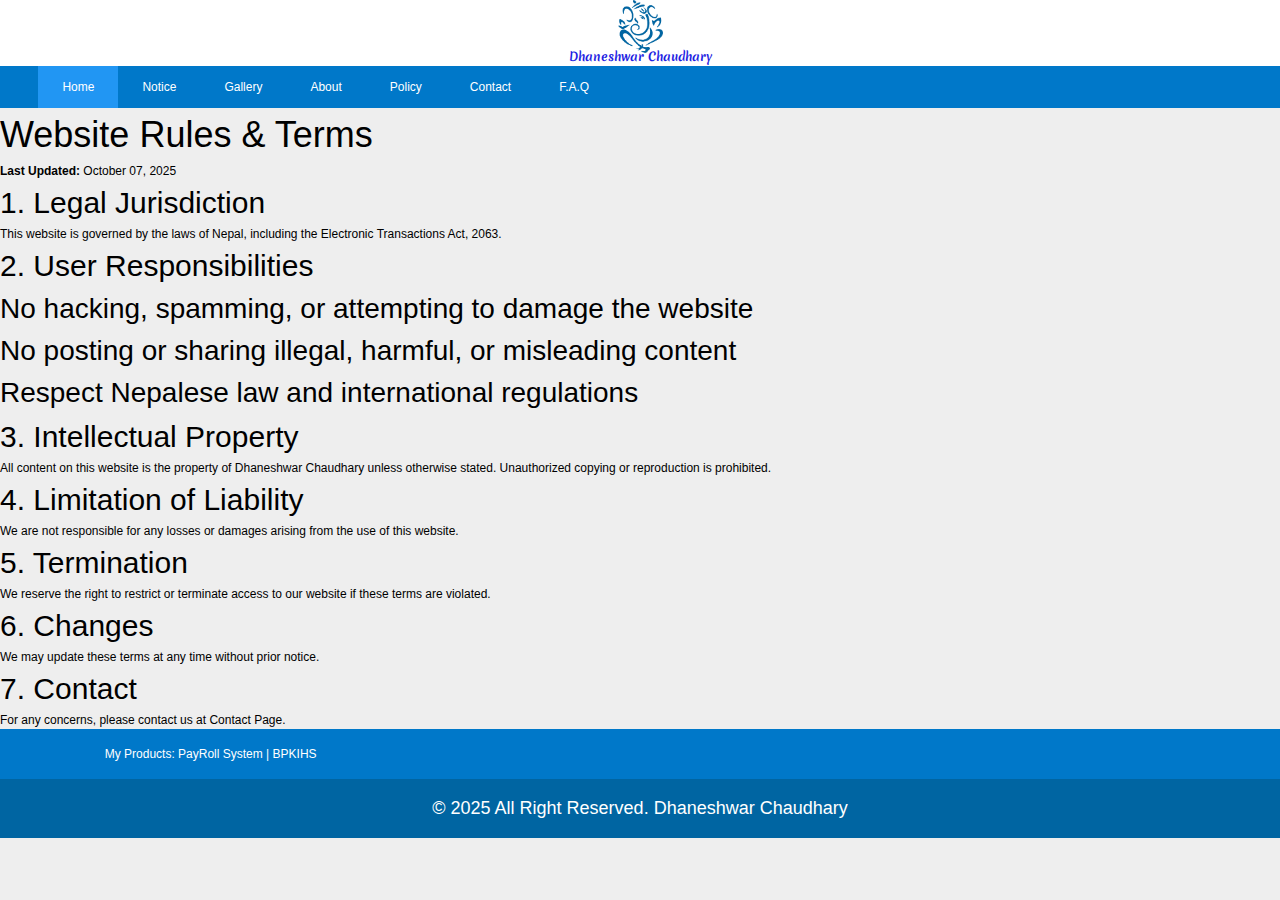
<file: terms.html>
<html>

<head>


<meta name="google-adsense-account" content="ca-pub-5977312974388356">
<meta name="viewport" content="width=device-width, initial-scale=1">

<link rel="stylesheet" type="text/css" href="css/style.css"/>

<link rel="stylesheet" type="text/css" href="css/i-g.css"/>

<link rel="stylesheet" type="text/css" href="css/page-style.css"/>

<link rel="stylesheet" type="text/css" href="css/home.css">



<!--Google Ads -->

<script async src="https://pagead2.googlesyndication.com/pagead/js/adsbygoogle.js?client=ca-pub-5977312974388356"
     crossorigin="anonymous"></script>


<title >Rules & Regulations | Dhaneshwar Chaudhary </title>

<link rel="icon" type="image/png" href="images/icon.ico" />

<style>

body {

  margin: 0;

  font-size: 28px;

}

p{font-size:12px;}



.sticky {

  position: fixed;

  top: 0;

  width: 100%

}



.sticky + .content {

  padding-top: 0px;

}



* {box-sizing: border-box;}

.mySlides {display: none;}

img {vertical-align: middle;}



/* Slideshow container */

.slideshow-container {

  max-width: 1000px;

  position: relative;

  margin: auto;

}



/* Caption text */

.text {

  color: #f2f2f2;

  font-size: 15px;

  padding: 8px 12px;

  position: absolute;

  bottom: 8px;

  width: 100%;

  text-align: center;

}



/* Number text (1/3 etc) */

.numbertext {

  color: #f2f2f2;

  font-size: 12px;

  padding: 8px 12px;

  position: absolute;

  top: 0;

}



/* The dots/bullets/indicators */

.dot {

  height: 15px;

  width: 15px;

  margin: 0 2px;

  background-color: rgb(0,120,201);

  border-radius: 50%;

  display: inline-block;

  transition: background-color 0.6s ease;

}



.active {

  background-color: #2196F3;

}



/* Fading animation */

.fade {

  -webkit-animation-name: fade;

  -webkit-animation-duration: 1.5s;

  animation-name: fade;

  animation-duration: 1.5s;

}



@-webkit-keyframes fade {

  from {opacity: .4} 

  to {opacity: 1}

}



@keyframes fade {

  from {opacity: .4} 

  to {opacity: 1}

}



/* On smaller screens, decrease text size */

@media only screen and (max-width: 300px) {

  .text {font-size: 11px}

}



/* Float four columns side by side */

.columncard {

  float: left;

  width: 25%;

  padding: 0 10px;

}



/* Remove extra left and right margins, due to padding */

.rowcard {margin: 0 -5px;}



/* Clear floats after the columns */

.rowcard:after {

  content: "";

  display: table;

  clear: both;

}



/* Responsive columns */

@media screen and (max-width: 600px) {

  .columncard {

    width: 100%;

    display: block;

    margin-bottom: 20px;

  }

}



/* Style the counter cards */

.card {

  box-shadow: 0 4px 8px 0 rgba(0, 0, 0, 0.2);

  padding: px;

  text-align: center;

  background-color: #f1f1f1;

}

</style>

</head>

</style>
<link rel="preconnect" href="https://fonts.googleapis.com">
<link rel="preconnect" href="https://fonts.gstatic.com" crossorigin>
<link href="https://fonts.googleapis.com/css2?family=Merienda:wght@300..900&display=swap" rel="stylesheet">
<link rel="stylesheet" href="https://fonts.googleapis.com/css?family=Anton|Arima&effect=shadow-multiple">
</head>

<body>

<div style="background-color:white;">
<center>
 <!--	<img alt="" src="images/dc-header0.jpg" style="width:100%;height:"/>-->
 <img alt="" src="images/icon.png" style="width:45px;height:;position:relative;float:lef;"/>
 <p style="font-family:merienda;color:#1d1de2;font-weight:bold;text-align:center;font-size:;" class="font-effect-shadow-multiple">Dhaneshwar Chaudhary</p>
 </center>
</div>



<div class="t-bar" id="navbar" style="position:;z-index:1;width:100%">



 <ul class="w3-navbar w3-left-align w3-small co" style='height:42px'>

  <li class="w3-hide-medium w3-hide-large w3-opennav w3-right">

    <a class="w3-padding-large w3-hover-white" href="javascript:void(0);" onclick="openNav()" style='height:51px;width:100%'><i class="fa fa-bars"></i></a><!-- small nav icon -->

  </li>

  <li><a href="./" class="w3-padding-large w3-hover-blue" style="background-color:#2196F3;color:white;" title="">Home</a></li>

  <li class="w3-hide-small"><a href="" class="w3-padding-large w3-hover-blue" title="Admin">Notice</a></li>

<!--<li class="w3-hide-small w3-dropdown-hover"><a class="w3-padding-large w3-hover-blue" title="Songs">Songs</a>     

   <div class="w3-dropdown-content" style="background-color:rgb(0,120,201);color:white;">

   <a href="./dj/songs/" class="w3-hover-blue">DJ Songs</a>

   <a href = "" class="w3-hover-blue">Hindi Songs</a>

   <a href="" class="w3-hover-blue">Tharu Songs</a>

   <a href = "" class="w3-hover-blue">Maithali Songs</a>

   <a href="" class="w3-hover-blue">Bhojpuri Songs</a>

   <a href="" class="w3-hover-blue">Nepali Songs</a>

    </div>



</li>-->

  <li class="w3-hide-small w3-dropdown-hover"><a class="w3-padding-large w3-hover-blue" title="Gallery">Gallery</a>

  <div class="w3-dropdown-content dropdown-hover" style="background-color:rgb(0,120,201);color:white;">

   <a href = "" class="w3-hover-blue">Photos</a>

   <a href = "" class="w3-hover-blue">Members</a>

   <a href="" class="w3-hover-blue">###1</a>

   <a href = "" class="w3-hover-blue">###1</a>

    </div>

  </li>

  <li class="w3-hide-small"><a href="#" class="w3-padding-large w3-hover-blue" title="About">About</a></li>

  <li class="w3-hide-small"><a href="policy.html" class="w3-padding-large w3-hover-blue" title="Privacy Policy" target="_blank">Policy</a></li>

<li class="w3-hide-small"><a href="contact.php" class="w3-padding-large w3-hover-blue" title="Contact">Contact</a></li>


  <li class="w3-hide-small"><a href="#" class="w3-padding-large w3-hover-blue" title="F.A.Q">F.A.Q</a></li>

 </ul>

 

</div>

<script>



//sticky navbar

window.onscroll = function() {myFunction()};



var navbar = document.getElementById("navbar");

var sticky = navbar.offsetTop;



function myFunction() {

  if (window.pageYOffset >= sticky) {

    navbar.classList.add("sticky")

  } else {

    navbar.classList.remove("sticky");

  }

}



// Used to toggle the menu on smaller screens when clicking on the menu button

function openNav() {

    var x = document.getElementById("navbar");

    if (x.className.indexOf("w3-show") == -1) {

        x.className += " w3-show";

    } else { 

        x.className = x.className.replace(" w3-show", "");

    }

}

</script>

<h1>Website Rules & Terms</h1>
<p><strong>Last Updated:</strong> October 07, 2025</p>

<h2>1. Legal Jurisdiction</h2>
<p>This website is governed by the laws of Nepal, including the Electronic Transactions Act, 2063.</p>

<h2>2. User Responsibilities</h2>
<ul>
  <li>No hacking, spamming, or attempting to damage the website</li>
  <li>No posting or sharing illegal, harmful, or misleading content</li>
  <li>Respect Nepalese law and international regulations</li>
</ul>

<h2>3. Intellectual Property</h2>
<p>All content on this website is the property of Dhaneshwar Chaudhary unless otherwise stated. Unauthorized copying or reproduction is prohibited.</p>

<h2>4. Limitation of Liability</h2>
<p>We are not responsible for any losses or damages arising from the use of this website.</p>

<h2>5. Termination</h2>
<p>We reserve the right to restrict or terminate access to our website if these terms are violated.</p>

<h2>6. Changes</h2>
<p>We may update these terms at any time without prior notice.</p>

<h2>7. Contact</h2>
<p>For any concerns, please contact us at <a href="contact.html">Contact Page</a>.</p>


<!-- Footer -->

<div class="w3-container w3-theme-d3 w3-padding-16 t-bar co">

<p class='footer-col w3-small'>My Products: <a href="">PayRoll System | BPKIHS</a></p>


<!--

  <p class='footer-col w3-small'><a href=# class="bot-foot">Home</a><br><a href=# class="bot-foot">Admin</a><br><a href=# class="bot-foot">Songs</a><br><a href=# class="bot-foot">Gallery</a><br><a href=# class="bot-foot">About</a><br><a href=# class="bot-foot">F.A.Q</a><br><a href=# class="bot-foot">More</a><br><a href=# class="bot-foot">Top</a>

   </p>-->

   </div>

<div class="w3-container w3-theme-d3 w3-padding-16 foot-bar co w3-small">

  <h5 class='' style="text-align:center;">&copy 2025 All Right Reserved. Dhaneshwar Chaudhary </h5>

  

</div>


<!-- Ads --->
	<script>
(function(vxm){
var d = document,
    s = d.createElement('script'),
    l = d.scripts[d.scripts.length - 1];
s.settings = vxm || {};
s.src = "\/\/plumprush.com\/cHDO9c6\/b.2r5TlsSjWvQw9\/NbjUYc2UOETkgG3\/MZiy0h2CN\/jHYO5JO\/D\/cmzI";
s.async = true;
s.referrerPolicy = 'no-referrer-when-downgrade';
l.parentNode.insertBefore(s, l);
})({})
</script>




</body>

</html>
</file>
<file: css/style.css>
html,body,p,h1,h2,h3,h4,h5,h6,ul,ol,li,form,fieldset,dl,dd,dt{border:0;margin:0;padding:0;padding-top:0;}
img {width: 100%;height: auto;}

html,body,h1,h2,h3,h4,h5 {font-family: "Open Sans", sans-serif}

.top-i {
    width: 100%;
    height: 150px; background-image:url(580.jpg);margin-top:51px;
	
}
.t-bar{background-color:rgb(0,120,201); #fe0101;#07b216;padding:0% 3% 0% 3%;}
.d-box{background-color:#07b216;}
.foot-bar{background-color:#0065a2;}


.co{color:white;align:center;}
.txa {
    width:100%;height:100px;font-size:20px;font-family:the times roman;border:1px solid green;color:green;
}

.card {
  box-shadow: 0 4px 8px 0 rgba(0,0,0,0.2);
  transition: 0.3s;
  width: 100%;
  background-color:white;
}

.card:hover {
  box-shadow: 0 8px 16px 0 rgba(0,0,0,0.2);
}

.container {
  padding: 2px 16px;
}


.footer-col {
    -webkit-column-count: 3; /* Chrome, Safari, Opera */
    -moz-column-count: 3; /* Firefox */
    column-count: 3;
    -webkit-column-gap: 40px; /* Chrome, Safari, Opera */
    -moz-column-gap: 40px; /* Firefox */
    column-gap: 40px;
    -webkit-column-rule-style: solid; /* Chrome, Safari, Opera */
    -moz-column-rule-style: solid; /* Firefox */
    column-rule-style: solid;
    -webkit-column-rule-width: 1px; /* Chrome, Safari, Opera */
    -moz-column-rule-width: 1px; /* Firefox */
    column-rule-width: 1px;
    -webkit-column-rule-color: lightblue; /* Chrome, Safari, Opera */
    -moz-column-rule-color: lightblue; /* Firefox */
    column-rule-color: white;
	text-align:center;
}
a{text-decoration:none;}
a.bot-foot:hover{text-decoration:;color:lightblue;}

.te{width:100%; height:35px; font-size:20px;font-family:the times roman;border:0px;color:green;border-radius: 5px;}
.te-01{font-size:20px;font-family:the times roman;color:white;}
.te-02{padding-left: 5px;padding-right:5px;}
.inn{width:100%; height:35px; font-size:20px;font-family:the times roman;border:1px solid green;color:green;}

.btn{background:#06b216;width:100%;border-radius: 0px;border-color:;}

.buttons{ font-family:the times roman;font-weight:bold;}



.dropdown {
    position: relative;
    display: inline-block;
}

.dropdown-content {
    display: none;
    position: absolute;
    background-color: #f9f9f9;
    min-width: 160px;
    box-shadow: 0px 8px 16px 0px rgba(0,0,0,0.2);
}

.dropdown:hover .dropdown-content {
    display: block;
}

.desc {
    padding: 15px;
    text-align: center;
}
* {box-sizing:border-box}
body {font-family: Verdana,sans-serif;}
.mySlides {display:none}

/* Slideshow container */
.slideshow-container {
  max-width: 1000px;
  position: relative;
  margin: auto;
  }

/* Caption text */
.text {
  color: #2196F3;
  font-size: 20px;
  padding: 8px 12px;
  position: absolute;
  bottom: 8px;
  width: 100%;
  text-align: center;
}

/* Number text (1/6 etc) */
.numbertext {
  color: #f2f2f2;
  font-size: 12px;
  padding: 8px 12px;
  position: absolute;
  top: 0;
}

/* The dots/bullets/indicators */
.dot {
  height: 13px;
  width: 13px;
  margin: 0 2px;
  background-color: rgb(0,120,201);
  border-radius: 50%;
  display: inline-block;
  transition: background-color 0.6s ease;
}

.active {
  background-color: #d36666;
}

/* Fading animation */
.fade {
  -webkit-animation-name: fade;
  -webkit-animation-duration: 1.5s;
  animation-name: fade;
  animation-duration: 1.5s;
}

@-webkit-keyframes fade {
  from {opacity: .4} 
  to {opacity: 1}
}

@keyframes fade {
  from {opacity: .4} 
  to {opacity: 1}
}

/* On smaller screens, decrease text size */
@media only screen and (max-width: 300px) {
  .text {font-size: 11px}
}

ul.tab {
    top: 0;
    list-style-type: none;
    margin: 0;
    padding: 0;
    overflow: hidden;
    border: 1px solid #fdd1b7;
    background-color: #25ca4f;
}

/* Float the list items side by side */
ul.tab li {float: left;}

/* Style the links inside the list items */
ul.tab li a {
    display: inline-block;
    color: white;
    text-align: center;
    padding: 5px 7px;
    text-decoration: none;
    transition: 0.3s;
    font-size: 15px;
}

/* Change background color of links on hover */
ul.tab li a:hover {
    background-color: ;
}

/* Create an active/current tablink class */
ul.tab li a:focus, .active {
    background-color: #fdd1b7;
}

/* Style the tab content */
.tabcontent {
    display: none;
    padding: 6px 10px;
    border: 1px solid #fdd1b7;
    border-top: none;
}
.button {
  display: inline-block;
 
  background-color: #06b216;  /* Green */
  border: none;
  color: #FFFFFF;
  font-family:the times roman;
  text-align: center;
  font-size: 20px;
  padding: 0px;
  width: 100%;
  height: 35px;
  transition: all 0.5s;
  cursor: pointer;
}

.button span {
  cursor: pointer;
  display: inline-block;
  position: relative;
  transition: 0.5s;
}

.button span:after {
  content: '»';
  position: absolute;
  opacity: 0;
  top: 0;
  right: -20px;
  transition: 0.5s;
}

.button:hover span {
  padding-right: 25px;
}

.button:hover span:after {
  opacity: 1;
  right: 0;
}

.button2:hover {
    box-shadow: 0 12px 16px 0 rgba(0,0,0,0.24),0 17px 50px 0 rgba(0,0,0,0.19);
}
/* The pop (background) */
.pop {
    display: none; /* Hidden by default */
    position: absolute; /* Stay in place */
    z-index: 1; /* Sit on top */
    padding-top: 100px; /* Location of the box */
    left: 0;
    top: 0;
    width: 100%; /* Full width */
    height: 100%; /* Full height */
    overflow: auto; /* Enable scroll if needed */
    background-color: rgb(0,0,0); /* Fallback color */
    background-color: rgba(0,0,0,0.4); /* Black w/ opacity */
}

/* pop Content */
.pop-content {
    position: relative;
    background-color: #fefefe;
    margin: auto;
    padding: 0;
    border: 1px solid green;
    width: 80%;
    box-shadow: 0 4px 8px 0 rgba(0,0,0,0.2),0 6px 20px 0 rgba(0,0,0,0.19);
    -webkit-animation-name: animatetop;
    -webkit-animation-duration: 0.4s;
    animation-name: animatetop;
    animation-duration: 0.4s
}

/* Add Animation */
@-webkit-keyframes animatetop {
    from {top:-300px; opacity:0} 
    to {top:0; opacity:1}
}

@keyframes animatetop {
    from {top:-300px; opacity:0}
    to {top:0; opacity:1}
}

/* The Close Button */
.close {
    color: white;
    float: right;
    font-size: 28px;
    font-weight: bold;
}

.close:hover,
.close:focus {
    color: #000;
    text-decoration: none;
    cursor: pointer;
}

.pop-header {
    padding: 2px 10px;
    background-color: rgb(0,120,201);
    color: white;
}

.pop-body {padding: 2px 16px;position: relative;}


.sticky {
  position: fixed;
  top: 0;
  width: 100%
}

.sticky + .content {
  padding-top: 0px;
}
</file>
<file: css/i-g.css>
div.gallery {
    border: 1px solid #ccc;padding:2px;
}

div.gallery:hover {
    border: 1px solid #777;opacity:0.7;
}

div.gallery img {
    width: 100%;
    height: auto;
}



*{
    box-sizing: border-box;
}

.responsive {
    padding: 0 0;
    float: left;
    width: ;
}



.clearfix:after {
    content: "";
    display: table;
    clear: both;
}
</file>
<file: css/home.css>
html,body,p,h1,h2,h3,h4,h5,h6,ul,ol,li,form,fieldset,dl,dd,dt{border:0;margin:0;padding:0;padding-top:0;}
body {
padding:0;margin:0;
font-family:;
background-color:#eee;
}
.m-hr{margin-top:0px;margin-bottom:5px;height:1px;background-color:#92000A;}
.w3-card-2{box-shadow:0 2px 4px 0 rgba(0,0,0,0.16),0 2px 10px 0 rgba(0,0,0,0.12);border:1px solid #ccc!important}
.w3-card-3{border:1px solid rgb(0,120,201);!important}
.w3-white{color:#000!important;background-color:#fff!important}
.w3-padding{padding:8px 16px!important}
.w3-circle{border-radius:50%!important}
.w3-left{float:left!important}.w3-right{float:right!important}
.w3-margin-left{margin-left:16px!important}.w3-margin-right{margin-right:16px!important}

/* Used Color Name is Sangria #92000A and Another is Maroon #800000  */
.topnav {
  overflow: hidden;
  background-color: #92000A;
  margin:0px;
}

.topnav a {
  float: left;
  display: block;
  color: #f2f2f2;
  text-align: center;
  padding: 14px 16px;
  text-decoration: none;
  font-size: 17px;
}


.topnav a:hover {
  background-color: #800000;
  color: ;
}



.topnav .icon {
  display: none;
}

@media screen and (max-width: 600px) {
  .topnav a:not(:first-child) {display: none;}
  .topnav a.icon {
    float: right;
    display: block;
  }
}

@media screen and (max-width: 600px) {
  .topnav.responsive {position: relative;}
  .topnav.responsive .icon {
    position: absolute;
    right: 0;
    top: 0;
  }
  .topnav.responsive a {
    float: none;
    display: block;
    text-align: left;
  }
}

#header {
background-color:#92000A;
width:100%;
margin-top:0px;
}

.head-view {
margin:auto;
width:100%;
line-height:50px;
}

.head-view label {
color:#ffffff;
font-size:18px;
}

.head-view ul {
width: 100%;
margin: auto;

}

.head-view  li {
display: inline;
color: #fff;
margin: 0px 30px 0px 5px;
}

.head-view  li a {
text-decoration:none;
}

.head-view label:hover {
padding: 2px 0px 2px 0px;
border-bottom: 2px solid #fff;
}


.head-view b {
color:#ffffff;
text-shadow:3px 3px 3px #000000;
font-size:40px;
}

.btn-sign-in {
color:#000000;
font-size:19px;
width:100px;
line-height:30px;
background-color:#ffffff;
border:2px solid #0bacff;
border-radius:100px;
-webkit-border-radius:100px;
-moz-border-radius:100px;
-o-border-radius:100px;
}

.btn-sign-in:hover {
color:#ffffff;
background-color:#0bacff;
border:2px solid #0bacff;
}


#container {
width:1200px;
margin:auto;
}

#left-nav {
width: 348px;
float:left;
border: 1px solid #ccc;
background-color: #fff;
margin-top:10px;
}

#left-nav1 {
width: 348px;
float:left;
border: 1px solid #ccc;
background-color: #fff;
margin-top:10px;
}

#left-nav1 h2 {
text-indent:10px;

}

#left-nav1 table {
width:90%;
margin:auto;
}

#left-nav1 img {
width:60px;
height:60px;
margin:auto;
border:2px solid #CCC;
-webkit-border-radius: 4px;
-moz-border-radius: 4px;
border-radius: 4px;
}

#left-nav1 b {
color:#000000;
font-size:16px;
}

#left-nav1 b:hover {
color:#deff;
}

#left-nav1 label {
color:#000000;
font-size:16px;
font-weight:bold;
}

.clip1{
margin-top: 10px;
margin-left: ;
position: relative;
width: 99px;
height: 104px;
border: solid 2px #800000;
-webkit-border-radius: 5px;
-moz-border-radius: 5px;
border-radius: 5px;
}

.clip1 img {
width: 95px;
height: 100px;
margin: auto;	
border-radius: 3px;
}



#right-nav {
float:right;
width:800px;
background-color:;
margin-top:10px;
}


.post-text {
width:99%;
height:80px;
border:1px solid #92000A;
-webkit-border-radius: 5px;
-moz-border-radius: 5px;
border-radius: 5px;
font-size:16px;
text-indent:5px;
}

.btn-add-photo {
color:#ffffff;
font-size:19px;
width:200px;
line-height:30px;
background-color:#0bacff;
border:2px solid #0bacff;
border-radius:100px;
-webkit-border-radius:100px;
-moz-border-radius:100px;
-o-border-radius:100px;
}

.btn-add-photo:hover {
color:#ffffff;
background-color:#800000;
border:2px solid #800000;
}

.btn-share {
cursor: pointer;
color:#ffffff;
font-size:16px;
float:right;
width:100px;
line-height:px;
background-color:#92000A;
border:2px solid #92000A;
border-radius:100px;
-webkit-border-radius:100px;
-moz-border-radius:100px;
-o-border-radius:100px;
}

.btn-share:hover {
color:#ffffff;
background-color:#800000;
border:2px solid #800000;
}
.btn-lik {
cursor: pointer;
color:#ffffff;
font-size:16px;
width:100px;
line-height:px;
background-color:#92000A;
border:2px solid #92000A;
}

.btn-lik:hover {
color:#ffffff;
background-color:#800000;
border:2px solid #800000;
}

#right-nav1 {
margin-top: 10px;
width: 800px;
background-color:#ffffff;
height: auto;
float: right;
padding: 7px;
}

.profile-pics {
position:relative;
}

.profile-pics img {
width:40px;
height:40px;
border:2px solid #92000A;
-webkit-border-radius: 5px;
-moz-border-radius: 5px;
border-radius: 5px;
}

.profile-pics b {
color:#000000;
margin-left:9px;
font-size:16px;
}

.profile-pics i {
color:#000000;
margin-left:2%;
font-size:10px;

}

.post-content {
width:100%;
margin-top:0px;
}

.post-content p {
text-indent:px;
font-size:18px;
}

.post-content img {
width:100%;
height:auto;
margin-top:0px;
}

.delete-post {
float:right;
margin-right:5px;
margin-top:5px;
}

.btn-delete {
color:#ffffff;
font-size:10px;
float:right;
width:30px;
background-color:#0bacff;
border:1px solid #0bacff;
border-radius:5px;
-webkit-border-radius:5px;
-moz-border-radius:5px;
-o-border-radius:5px;
}


.btn-delete:hover {
color:#000000;
font-size:10px;
width:30px;
font-weight:bold;
background-color:#ffffff;
border:1px solid #0bacff;
border-radius:5px;
-webkit-border-radius:5px;
-moz-border-radius:5px;
-o-border-radius:5px;
}

.comment-area {
width:100%;
background-color:#ffffff;
borde:1px solid #92000A;
padding:3px;
margin-top:10px;
border-radius:5px;
-webkit-border-radius:5px;
-moz-border-radius:5px;
-o-border-radius:5px;
}

.comment-area img {
width:21px;
height:21.5px;
margin-top:0px;
border-radius:2px 0px 0px 2px;
position:relative;
}



.comment {
font-size:18px;
color:#000000;
text-indent:15px;
margin-top:5px;
margin-bottom:5px;
}

.picture-comment img {
width:30px;
height:30px;
}

.comment-text {	
background-color:#dde0e2;
border-top:1px;border-left:1px;border-right:1px;border-color:#92000A !important;-webkit-box-shadow:none !important;box-shadow:none !important;
font-size:16px;
text-indent:5px;
width:100%;

}
.input:focus{border-top:1px;border-left:1px;border-right:1px;border-color:#12bc05 !important;-webkit-box-shadow:none !important;box-shadow:none !important}
.input{background:none;;olor:rgba(0,0,0,0.6);display:inline-block;outline:0 !important;}
.comment-display {
background-color:#dde0e2;
border:1px solid #92000A;
margin-top:10px;
margin-left:45px;
border-radius:15px;
-webkit-border-radius:15px;
-moz-border-radius:15px;
-o-border-radius:15px;
}

.btn-comment {
color:#ffffff;
font-size:16px;
width:50px;
background-color:#92000A;
border:1px solid #92000A;
border-radius:5px;
-webkit-border-radius:5px;
-moz-border-radius:5px;
-o-border-radius:5px;
}


.btn-comment:hover {
color:#000000;
font-size:16px;
width:50px;
font-weight:bold;
background-color:#ffffff;
border:1px solid #92000A;
border-radius:5px;
-webkit-border-radius:5px;
-moz-border-radius:5px;
-o-border-radius:5px;
}

.btn-like {
color:#ffffff;
font-size:16px;
background-color:#92000A;
border:1px solid #92000A;

}


.btn-like:hover {
cursor: pointer;
color:#000000;
font-size:16px;
background-color:#ffffff;
border:1px solid #92000A;

}

.like-count{
	font-size:16px;

	}

/* Create four equal columns that floats next to each other */
.column1{
  float: left;
  width: 25%;


}

.column2 {
  float: left;
  width: 75%;

}

.column3 {
  float: left;
  width: 25%;

}

.column4 {
  float: left;
  width: 15%;
  }
 
 .column5 {
  float: left;
  width: 15%;
  }
  
 .column6 {
  float: left;
  width: 15%;
  }
 
 .column7 {
  float: left;
  width: 15%;
  }
 
 .column8 {
  float: left;
  width: 15%;
  }

 .column9 {
  float: left;
  width: 15%;
  }


/* Clear floats after the columns */
.m-margin-top{margin-top:10px}
.row:after {
  content: "";
  display: table;
  clear: both;
}

/* Responsive layout - makes the four columns stack on top of each other instead of next to each other */
@media screen and (max-width: 800px) {
  .column1,.column2,.column3,.column4,.column5,.column6,.column7,.column8,.column9,.column10,.column11 {
    width: 100%;
  }.mayuri-hide{display:none!important}
}
/*@media screen and (min-width:400px){.column1,.column2,.column3,.column4{font-size:11px}}*/
.w3-card-2{box-shadow:0 2px 4px 0 rgba(0,0,0,0.16),0 2px 10px 0 rgba(0,0,0,0.12);border:1px solid #ccc!important}
.w3-white{color:#000!important;background-color:#fff!important}
.w3-padding{padding:8px 16px!important}
.w3-row-padding{padding:0px 8px!important}
.w3-circle{border-radius:50%!important}
.w3-left{float:left!important}.w3-right{float:right!important}
.w3-margin-left{margin-left:16px!important}.w3-margin-right{margin-right:16px!important}
</file>
<file: css/page-style.css>
﻿/* W3.CSS 2.99 Mar 2017 by Jan Egil and Borge Refsnes */
html{box-sizing:border-box}*,*:before,*:after{box-sizing:inherit}
/* Extract from normalize.css by Nicolas Gallagher and Jonathan Neal git.io/normalize */
html{-ms-text-size-adjust:100%;-webkit-text-size-adjust:100%}body{margin:0}
article,aside,details,figcaption,figure,footer,header,main,menu,nav,section,summary{display:block}
audio,canvas,progress,video{display:inline-block}progress{vertical-align:baseline}
audio:not([controls]){display:none;height:0}[hidden],template{display:none}
a{background-color:transparent;-webkit-text-decoration-skip:objects}
a:active,a:hover{outline-width:0}abbr[title]{border-bottom:none;text-decoration:underline;text-decoration:underline dotted}
dfn{font-style:italic}mark{background:#ff0;color:#000}
small{font-size:80%}sub,sup{font-size:75%;line-height:0;position:relative;vertical-align:baseline}
sub{bottom:-0.25em}sup{top:-0.5em}figure{margin:1em 40px}
img{border-style:none}svg:not(:root){overflow:hidden}
code,kbd,pre,samp{font-family:monospace,monospace;font-size:1em}
hr{box-sizing:content-box;height:0;overflow:visible}
button,input,select,textarea{font:inherit;margin:0}optgroup{font-weight:bold}
button,input{overflow:visible}button,select{text-transform:none}
button,html [type=button],[type=reset],[type=submit]{-webkit-appearance:button}
button::-moz-focus-inner, [type=button]::-moz-focus-inner, [type=reset]::-moz-focus-inner, [type=submit]::-moz-focus-inner{border-style:none;padding:0}
button:-moz-focusring, [type=button]:-moz-focusring, [type=reset]:-moz-focusring, [type=submit]:-moz-focusring{outline:1px dotted ButtonText}
fieldset{border:1px solid #c0c0c0;margin:0 2px;padding:.35em .625em .75em}
legend{color:inherit;display:table;max-width:100%;padding:0;white-space:normal}textarea{overflow:auto}
[type=checkbox],[type=radio]{padding:0}
[type=number]::-webkit-inner-spin-button,[type=number]::-webkit-outer-spin-button{height:auto}
[type=search]{-webkit-appearance:textfield;outline-offset:-2px}
[type=search]::-webkit-search-cancel-button,[type=search]::-webkit-search-decoration{-webkit-appearance:none}
::-webkit-input-placeholder{color:inherit;opacity:0.54}
::-webkit-file-upload-button{-webkit-appearance:button;font:inherit}
/* End extract */
html,body{font-family:Verdana,sans-serif;font-size:15px;line-height:1.5}html{overflow-x:hidden}
h1,h2,h3,h4,h5,h6,.w3-slim,.w3-wide{font-family:"Segoe UI",Arial,sans-serif}
h1{font-size:36px}h2{font-size:30px}h3{font-size:24px}h4{font-size:20px}h5{font-size:18px}h6{font-size:16px}
.w3-serif{font-family:"Times New Roman",Times,serif}
h1,h2,h3,h4,h5,h6{font-weight:400;margin:10px 0}.w3-wide{letter-spacing:4px}
h1 a,h2 a,h3 a,h4 a,h5 a,h6 a{font-weight:inherit}
hr{border:0;border-top:1px solid #eee;margin:20px 0}
img{margin-bottom:-5px}a{color:inherit}
.w3-image{max-width:100%;height:auto}
.w3-table,.w3-table-all{border-collapse:collapse;border-spacing:0;width:100%;display:table}
.w3-table-all{border:1px solid #ccc}
.w3-bordered tr,.w3-table-all tr{border-bottom:1px solid #ddd}
.w3-striped tbody tr:nth-child(even){background-color:#f1f1f1}
.w3-table-all tr:nth-child(odd){background-color:#fff}
.w3-table-all tr:nth-child(even){background-color:#f1f1f1}
.w3-hoverable tbody tr:hover,.w3-ul.w3-hoverable li:hover{background-color:#ccc}
.w3-centered tr th,.w3-centered tr td{text-align:center}
.w3-table td,.w3-table th,.w3-table-all td,.w3-table-all th{padding:8px 8px;display:table-cell;text-align:left;vertical-align:top}
.w3-table th:first-child,.w3-table td:first-child,.w3-table-all th:first-child,.w3-table-all td:first-child{padding-left:16px}
.w3-btn,.w3-btn-block,.w3-button{border:none;display:inline-block;outline:0;padding:6px 16px;vertical-align:middle;overflow:hidden;text-decoration:none!important;color:#fff;background-color:#07b216;text-align:center;cursor:pointer;white-space:nowrap}
.w3-btn:hover,.w3-btn-block:hover,.w3-btn-floating:hover,.w3-btn-floating-large:hover{box-shadow:0 8px 16px 0 rgba(0,0,0,0.2),0 6px 20px 0 rgba(0,0,0,0.19)}
.w3-button{color:#000;background-color:#07b216;padding:8px 16px}.w3-button:hover{color:#000!important;background-color:#ccc!important}
.w3-btn,.w3-btn-floating,.w3-btn-floating-large,.w3-closenav,.w3-opennav,.w3-btn-block,.w3-button{-webkit-touch-callout:none;-webkit-user-select:none;-khtml-user-select:none;-moz-user-select:none;-ms-user-select:none;user-select:none}   
.w3-btn-floating,.w3-btn-floating-large{display:inline-block;text-align:center;color:#fff;background-color:#000;position:relative;overflow:hidden;z-index:1;padding:0;border-radius:50%;cursor:pointer;font-size:24px}
.w3-btn-floating{width:40px;height:40px;line-height:40px}.w3-btn-floating-large{width:56px;height:56px;line-height:56px}
.w3-disabled,.w3-btn:disabled,.w3-button:disabled,.w3-btn-floating:disabled,.w3-btn-floating-large:disabled{cursor:not-allowed;opacity:0.3}.w3-disabled *,:disabled *{pointer-events:none}
.w3-btn.w3-disabled:hover,.w3-btn-block.w3-disabled:hover,.w3-btn:disabled:hover,.w3-btn-floating.w3-disabled:hover,.w3-btn-floating:disabled:hover,
.w3-btn-floating-large.w3-disabled:hover,.w3-btn-floating-large:disabled:hover{box-shadow:none}
.w3-btn-group .w3-btn{float:left}.w3-btn-block{width:100%}
.w3-btn-bar .w3-btn{box-shadow:none;background-color:inherit;color:inherit;float:left}.w3-btn-bar .w3-btn:hover{background-color:#ccc}
.w3-badge,.w3-tag,.w3-sign{background-color:#000;color:#fff;display:inline-block;padding-left:8px;padding-right:8px;text-align:center}
.w3-badge{border-radius:50%}
ul.w3-ul{list-style-type:none;padding:0;margin:0}ul.w3-ul li{padding:6px 2px 6px 16px;border-bottom:1px solid #ddd}ul.w3-ul li:last-child{border-bottom:none}
.w3-tooltip,.w3-display-container{position:relative}.w3-tooltip .w3-text{display:none}.w3-tooltip:hover .w3-text{display:inline-block}
.w3-navbar{list-style-type:none;margin:0;padding:0;overflow:hidden}
.w3-navbar li{float:left}.w3-navbar li a,.w3-navitem,.w3-navbar li .w3-btn,.w3-navbar li .w3-input{display:block;padding:8px 16px}.w3-navbar li .w3-btn,.w3-navbar li .w3-input{border:none;outline:none;width:100%}
.w3-navbar li a:hover{color:#000;background-color:#ccc}
.w3-navbar .w3-dropdown-hover,.w3-navbar .w3-dropdown-click{position:static}
.w3-navbar .w3-dropdown-hover:hover,.w3-navbar .w3-dropdown-hover:first-child,.w3-navbar .w3-dropdown-click:hover{background-color:#2196F3;color:#000}
.w3-navbar a,.w3-topnav a,.w3-sidenav a,.w3-dropdown-content a,.w3-accordion-content a,.w3-dropnav a,.w3-navblock a{text-decoration:none!important}
.w3-navbar .w3-opennav.w3-right{float:right!important}.w3-topnav{padding:8px 8px}
.w3-navblock .w3-dropdown-hover:hover,.w3-navblock .w3-dropdown-hover:first-child,.w3-navblock .w3-dropdown-click:hover{background-color:#ccc;color:#000}
.w3-navblock .w3-dropdown-hover,.w3-navblock .w3-dropdown-click{width:100%}.w3-navblock .w3-dropdown-hover .w3-dropdown-content,.w3-navblock .w3-dropdown-click .w3-dropdown-content{min-width:100%}
.w3-topnav a{padding:0 8px;border-bottom:3px solid transparent;-webkit-transition:border-bottom .25s;transition:border-bottom .25s}
.w3-topnav a:hover{border-bottom:3px solid #fff}.w3-topnav .w3-dropdown-hover a{border-bottom:0}
.w3-opennav,.w3-closenav{color:inherit}.w3-opennav:hover,.w3-closenav:hover{cursor:pointer;opacity:0.8}
.w3-btn,.w3-btn-floating,.w3-dropnav a,.w3-btn-floating-large,.w3-btn-block, .w3-navbar a,.w3-navblock a,.w3-sidenav a,.w3-pagination li a,.w3-hoverable tbody tr,.w3-hoverable li,
.w3-accordion-content a,.w3-dropdown-content a,.w3-dropdown-click:hover,.w3-dropdown-hover:hover,.w3-opennav,.w3-closenav,.w3-closebtn,*[class*="w3-hover-"]
{-webkit-transition:background-color .25s,color .15s,box-shadow .25s,opacity 0.25s,filter 0.25s,border 0.15s;transition:background-color .25s,color .15s,box-shadow .15s,opacity .25s,filter .25s,border .15s}
.w3-ripple:active{opacity:0.5}.w3-ripple{-webkit-transition:opacity 0s;transition:opacity 0s}
.w3-sidenav,.w3-sidebar{height:100%;width:200px;background-color:#fff;position:fixed!important;z-index:1;overflow:auto}
.w3-sidenav a,.w3-navblock a{padding:4px 2px 4px 16px}.w3-sidenav a:hover,.w3-navblock a:hover{background-color:#ccc;color:#000}.w3-sidenav a,.w3-dropnav a,.w3-navblock a{display:block}
.w3-sidenav .w3-dropdown-hover:hover,.w3-sidenav .w3-dropdown-hover:first-child,.w3-sidenav .w3-dropdown-click:hover,.w3-dropnav a:hover{background-color:#ccc;color:#000}
.w3-sidenav .w3-dropdown-hover,.w3-sidenav .w3-dropdown-click,.w3-bar-block .w3-dropdown-hover,.w3-bar-block .w3-dropdown-click{width:100%}
.w3-sidenav .w3-dropdown-hover .w3-dropdown-content,.w3-sidenav .w3-dropdown-click .w3-dropdown-content,.w3-bar-block .w3-dropdown-hover .w3-dropdown-content,.w3-bar-block .w3-dropdown-click .w3-dropdown-content{min-width:100%}
.w3-bar-block .w3-dropdown-hover .w3-button,.w3-bar-block .w3-dropdown-click .w3-button{width:100%;text-align:left;background-color:inherit;color:inherit;padding:6px 2px 6px 16px}
.w3-main,#main{transition:margin-left .4s}
.w3-modal{z-index:3;display:none;padding-top:100px;position:fixed;left:0;top:0;width:100%;height:100%;overflow:auto;background-color:rgb(0,0,0);background-color:rgba(0,0,0,0.4)}
.w3-modal-content{margin:auto;background-color:#fff;position:relative;padding:0;outline:0;width:600px}.w3-closebtn{text-decoration:none;float:right;font-size:24px;font-weight:bold;color:inherit}
.w3-closebtn:hover,.w3-closebtn:focus{color:#000;text-decoration:none;cursor:pointer}
.w3-pagination{display:inline-block;padding:0;margin:0}.w3-pagination li{display:inline}
.w3-pagination li a{text-decoration:none;color:#000;float:left;padding:8px 16px}
.w3-pagination li a:hover{background-color:#ccc}
.w3-input-group,.w3-group{margin-top:24px;margin-bottom:24px}
.w3-input{padding:8px;display:block;border:none;border-bottom:1px solid #808080;width:100%}
.w3-label{color:#009688}.w3-input:not(:valid)~.w3-validate{color:#f44336}
.w3-select{padding:9px 0;width:100%;color:#000;border:1px solid transparent;border-bottom:1px solid #009688}
.w3-select select:focus{color:#000;border:1px solid #009688}.w3-select option[disabled]{color:#009688}
.w3-dropdown-click,.w3-dropdown-hover{position:relative;display:inline-block;cursor:pointer}
.w3-dropdown-hover:hover .w3-dropdown-content{display:block;z-index:1}
.w3-dropdown-hover:first-child,.w3-dropdown-click:hover{background-color:#ccc;color:#000}
.w3-dropdown-hover:hover > .w3-button:first-child,.w3-dropdown-click:hover > .w3-button:first-child{background-color:#ccc;color:#000}
.w3-dropdown-content{cursor:auto;color:#000;background-color:#fff;display:none;position:absolute;min-width:160px;margin:0;padding:0}
.w3-dropdown-content a{padding:6px 16px;display:block}
.w3-dropdown-content a:hover{background-color:#ccc}
.w3-accordion{width:100%;cursor:pointer}
.w3-accordion-content{cursor:auto;display:none;position:relative;width:100%;margin:0;padding:0}
.w3-accordion-content a{padding:6px 16px;display:block}.w3-accordion-content a:hover{background-color:#ccc}
.w3-progress-container{width:100%;height:1.5em;position:relative;background-color:#f1f1f1}
.w3-progressbar{background-color:#757575;height:100%;position:absolute;line-height:inherit}
input[type=checkbox].w3-check,input[type=radio].w3-radio{width:24px;height:24px;position:relative;top:6px}
input[type=checkbox].w3-check:checked+.w3-validate,input[type=radio].w3-radio:checked+.w3-validate{color:#009688} 
input[type=checkbox].w3-check:disabled+.w3-validate,input[type=radio].w3-radio:disabled+.w3-validate{color:#aaa}
.w3-bar{width:100%;overflow:hidden}.w3-center .w3-bar{display:inline-block;width:auto}
.w3-bar .w3-bar-item{padding:8px 16px;float:left;background-color:inherit;color:inherit;width:auto;border:none;outline:none;display:block}
.w3-bar .w3-dropdown-hover,.w3-bar .w3-dropdown-click{position:static;float:left}
.w3-bar .w3-button{background-color:inherit;color:inherit;white-space:normal}
.w3-bar-block .w3-bar-item{width:100%;display:block;padding:8px 16px;text-align:left;background-color:inherit;color:inherit;border:none;outline:none;white-space:normal}
.w3-bar-block.w3-center .w3-bar-item{text-align:center}
.w3-block{display:block;width:100%}
.w3-responsive{overflow-x:auto}
.w3-container:after,.w3-container:before,.w3-panel:after,.w3-panel:before,.w3-row:after,.w3-row:before,.w3-row-padding:after,.w3-row-padding:before,.w3-cell-row:before,.w3-cell-row:after,
.w3-topnav:after,.w3-topnav:before,.w3-clear:after,.w3-clear:before,.w3-btn-group:before,.w3-btn-group:after,.w3-btn-bar:before,.w3-btn-bar:after,.w3-bar:before,.w3-bar:after
{content:"";display:table;clear:both}
.w3-col,.w3-half,.w3-third,.w3-twothird,.w3-threequarter,.w3-quarter{float:left;width:100%}
.w3-col.s1{width:8.33333%}
.w3-col.s2{width:16.66666%}
.w3-col.s3{width:24.99999%}
.w3-col.s4{width:33.33333%}
.w3-col.s5{width:41.66666%}
.w3-col.s6{width:49.99999%}
.w3-col.s7{width:58.33333%}
.w3-col.s8{width:66.66666%}
.w3-col.s9{width:74.99999%}
.w3-col.s10{width:83.33333%}
.w3-col.s11{width:91.66666%}
.w3-col.s12,.w3-half,.w3-third,.w3-twothird,.w3-threequarter,.w3-quarter{width:99.99999%}
@media (min-width:601px){
.w3-col.m1{width:8.33333%}
.w3-col.m2{width:16.66666%}
.w3-col.m3,.w3-quarter{width:24.99999%}
.w3-col.m4,.w3-third{width:33.33333%}
.w3-col.m5{width:41.66666%}
.w3-col.m6,.w3-half{width:49.99999%}
.w3-col.m7{width:58.33333%}
.w3-col.m8,.w3-twothird{width:66.66666%}
.w3-col.m9,.w3-threequarter{width:74.99999%}
.w3-col.m10{width:83.33333%}
.w3-col.m11{width:91.66666%}
.w3-col.m12{width:99.99999%}}
@media (min-width:993px){
.w3-col.l1{width:8.33333%}
.w3-col.l2{width:16.66666%}
.w3-col.l3,.w3-quarter{width:24.99999%}
.w3-col.l4,.w3-third{width:33.33333%}
.w3-col.l5{width:41.66666%}
.w3-col.l6,.w3-half{width:49.99999%}
.w3-col.l7{width:58.33333%}
.w3-col.l8,.w3-twothird{width:66.66666%}
.w3-col.l9,.w3-threequarter{width:74.99999%}
.w3-col.l10{width:83.33333%}
.w3-col.l11{width:91.66666%}
.w3-col.l12{width:99.99999%}}
.w3-content{max-width:980px;margin:auto}
.w3-rest{overflow:hidden}
.w3-layout-container,.w3-cell-row{display:table;width:100%}.w3-layout-row{display:table-row}.w3-layout-cell,.w3-layout-col,.w3-cell{display:table-cell}
.w3-layout-top,.w3-cell-top{vertical-align:top}.w3-layout-middle,.w3-cell-middle{vertical-align:middle}.w3-layout-bottom,.w3-cell-bottom{vertical-align:bottom}
.w3-hide{display:none!important}.w3-show-block,.w3-show{display:block!important}.w3-show-inline-block{display:inline-block!important}
@media (max-width:600px){.w3-modal-content{margin:0 10px;width:auto!important}.w3-modal{padding-top:30px}
.w3-topnav a{display:block}.w3-navbar li:not(.w3-opennav){float:none;width:100%!important}.w3-navbar li.w3-right{float:none!important}
.w3-topnav .w3-dropdown-hover .w3-dropdown-content,.w3-navbar .w3-dropdown-click .w3-dropdown-content,.w3-navbar .w3-dropdown-hover .w3-dropdown-content,.w3-dropdown-hover.w3-mobile .w3-dropdown-content,.w3-dropdown-click.w3-mobile .w3-dropdown-content{position:relative}	
.w3-topnav,.w3-navbar{text-align:center}.w3-hide-small{display:none!important}.w3-layout-col,.w3-mobile{display:block;width:100%!important}.w3-bar-item.w3-mobile,.w3-dropdown-hover.w3-mobile,.w3-dropdown-click.w3-mobile{text-align:center}
.w3-dropdown-hover.w3-mobile,.w3-dropdown-hover.w3-mobile .w3-btn,.w3-dropdown-hover.w3-mobile .w3-button,.w3-dropdown-click.w3-mobile,.w3-dropdown-click.w3-mobile .w3-btn,.w3-dropdown-click.w3-mobile .w3-button{width:100%}}
@media (max-width:768px){.w3-modal-content{width:500px}.w3-modal{padding-top:50px}}
@media (min-width:993px){.w3-modal-content{width:900px}.w3-hide-large{display:none!important}.w3-sidenav.w3-collapse,.w3-sidebar.w3-collapse{display:block!important}}
@media (max-width:992px) and (min-width:601px){.w3-hide-medium{display:none!important}}
@media (max-width:992px){.w3-sidenav.w3-collapse,.w3-sidebar.w3-collapse{display:none}.w3-main{margin-left:0!important;margin-right:0!important}}
.w3-top,.w3-bottom{position:fixed;width:100%;z-index:1}.w3-top{top:0}.w3-bottom{bottom:0}
.w3-topi{width:100%;z-index:1}.w3-top{top:0}
.w3-overlay{position:fixed;display:none;width:100%;height:100%;top:0;left:0;right:0;bottom:0;background-color:rgba(0,0,0,0.5);z-index:2}
.w3-left{float:left!important}.w3-right{float:right!important}
.w3-tiny{font-size:10px!important}.w3-small{font-size:12px!important}
.w3-medium{font-size:15px!important}.w3-large{font-size:18px!important}
.w3-xlarge{font-size:24px!important}.w3-xxlarge{font-size:36px!important}
.w3-xxxlarge{font-size:48px!important}.w3-jumbo{font-size:64px!important}
.w3-vertical{word-break:break-all;line-height:1;text-align:center;width:0.6em}
.w3-left-align{text-align:left!important}.w3-right-align{text-align:right!important}
.w3-justify{text-align:justify!important}.w3-center{text-align:center!important}
.w3-display-topleft{position:absolute;left:0;top:0}.w3-display-topright{position:absolute;right:0;top:0}
.w3-display-bottomleft{position:absolute;left:0;bottom:0}.w3-display-bottomright{position:absolute;right:0;bottom:0}
.w3-display-middle{position:absolute;top:50%;left:50%;transform:translate(-50%,-50%);-ms-transform:translate(-50%,-50%)}
.w3-display-left{position:absolute;top:50%;left:0%;transform:translate(0%,-50%);-ms-transform:translate(-0%,-50%)}
.w3-display-right{position:absolute;top:50%;right:0%;transform:translate(0%,-50%);-ms-transform:translate(0%,-50%)}
.w3-display-topmiddle{position:absolute;left:50%;top:0;transform:translate(-50%,0%);-ms-transform:translate(-50%,0%)}
.w3-display-bottommiddle{position:absolute;left:50%;bottom:0;transform:translate(-50%,0%);-ms-transform:translate(-50%,0%)}
.w3-display-container:hover .w3-display-hover{display:block}.w3-display-container:hover span.w3-display-hover{display:inline-block}.w3-display-hover{display:none}
.w3-display-position{position:absolute}
.w3-circle{border-radius:50%!important}
.w3-round-small{border-radius:2px!important}.w3-round,.w3-round-medium{border-radius:4px!important}
.w3-round-large{border-radius:8px!important}.w3-round-xlarge{border-radius:16px!important}
.w3-round-xxlarge{border-radius:32px!important}.w3-round-jumbo{border-radius:64px!important}
.w3-border-0{border:0!important}.w3-border{border:1px solid #ccc!important}
.w3-border-top{border-top:1px solid #ccc!important}.w3-border-bottom{border-bottom:1px solid #ccc!important}
.w3-border-left{border-left:1px solid #ccc!important}.w3-border-right{border-right:1px solid #ccc!important}
.w3-margin{margin:16px!important}.w3-margin-0{margin:0!important}
.w3-margin-top{margin-top:16px!important}.w3-margin-bottom{margin-bottom:16px!important}
.w3-margin-left{margin-left:16px!important}.w3-margin-right{margin-right:16px!important}
.w3-section{margin-top:16px!important;margin-bottom:16px!important}
.w3-padding-tiny{padding:2px 4px!important}.w3-padding-small{padding:4px 8px!important}
.w3-padding-medium,.w3-padding,.w3-form{padding:8px 16px!important}
.w3-padding-large{padding:12px 24px!important}.w3-padding-xlarge{padding:16px 32px!important}
.w3-padding-xxlarge{padding:24px 48px!important}.w3-padding-jumbo{padding:32px 64px!important}
.w3-padding-4{padding-top:4px!important;padding-bottom:4px!important}
.w3-padding-8{padding-top:8px!important;padding-bottom:8px!important}
.w3-padding-12{padding-top:12px!important;padding-bottom:12px!important}
.w3-padding-16{padding-top:16px!important;padding-bottom:16px!important}
.w3-padding-24{padding-top:24px!important;padding-bottom:24px!important}
.w3-padding-32{padding-top:32px!important;padding-bottom:32px!important}
.w3-padding-48{padding-top:48px!important;padding-bottom:48px!important}
.w3-padding-64{padding-top:64px!important;padding-bottom:64px!important}
.w3-padding-128{padding-top:128px!important;padding-bottom:128px!important}
.w3-padding-0{padding:0!important}
.w3-padding-top{padding-top:8px!important}.w3-padding-bottom{padding-bottom:8px!important}
.w3-padding-left{padding-left:16px!important}.w3-padding-right{padding-right:16px!important}
.w3-topbar{border-top:6px solid #ccc!important}.w3-bottombar{border-bottom:6px solid #ccc!important}
.w3-leftbar{border-left:6px solid #ccc!important}.w3-rightbar{border-right:6px solid #ccc!important}
.w3-row-padding,.w3-row-padding>.w3-half,.w3-row-padding>.w3-third,.w3-row-padding>.w3-twothird,.w3-row-padding>.w3-threequarter,.w3-row-padding>.w3-quarter,.w3-row-padding>.w3-col{padding:0 8px}
.w3-spin{animation:w3-spin 2s infinite linear;-webkit-animation:w3-spin 2s infinite linear}
@-webkit-keyframes w3-spin{0%{-webkit-transform:rotate(0deg);transform:rotate(0deg)}100%{-webkit-transform:rotate(359deg);transform:rotate(359deg)}}
@keyframes w3-spin{0%{-webkit-transform:rotate(0deg);transform:rotate(0deg)}100%{-webkit-transform:rotate(359deg);transform:rotate(359deg)}}
.w3-container{padding:0.01em 16px}
.w3-panel{padding:0.01em 16px;margin-top:16px!important;margin-bottom:16px!important}
.w3-example{background-color:#f1f1f1;padding:0.01em 16px}
.w3-code,.w3-codespan{font-family:Consolas,"courier new";font-size:16px}
.w3-code{line-height:1.4;width:auto;background-color:#fff;padding:8px 12px;border-left:4px solid #4CAF50;word-wrap:break-word}
.w3-codespan{color:crimson;background-color:#f1f1f1;padding-left:4px;padding-right:4px;font-size:110%}
.w3-example,.w3-code{margin:20px 0}.w3-card{border:1px solid #ccc}
.w3-card-2,.w3-example{box-shadow:0 2px 4px 0 rgba(0,0,0,0.16),0 2px 10px 0 rgba(0,0,0,0.12)!important}
.w3-card-4,.w3-hover-shadow:hover{box-shadow:0 4px 8px 0 rgba(0,0,0,0.2),0 6px 20px 0 rgba(0,0,0,0.19)!important}
.w3-card-8{box-shadow:0 8px 16px 0 rgba(0,0,0,0.2),0 6px 20px 0 rgba(0,0,0,0.19)!important}
.w3-card-12{box-shadow:0 12px 16px 0 rgba(0,0,0,0.24),0 17px 50px 0 rgba(0,0,0,0.19)!important}
.w3-card-16{box-shadow:0 16px 24px 0 rgba(0,0,0,0.22),0 25px 55px 0 rgba(0,0,0,0.21)!important}
.w3-card-24{box-shadow:0 24px 24px 0 rgba(0,0,0,0.2),0 40px 77px 0 rgba(0,0,0,0.22)!important}
.w3-animate-fading{-webkit-animation:fading 10s infinite;animation:fading 10s infinite}
@-webkit-keyframes fading{0%{opacity:0}50%{opacity:1}100%{opacity:0}}
@keyframes fading{0%{opacity:0}50%{opacity:1}100%{opacity:0}}
.w3-animate-opacity{-webkit-animation:opac 0.8s;animation:opac 0.8s}
@-webkit-keyframes opac{from{opacity:0} to{opacity:1}}
@keyframes opac{from{opacity:0} to{opacity:1}}
.w3-animate-top{position:relative;-webkit-animation:animatetop 0.4s;animation:animatetop 0.4s}
@-webkit-keyframes animatetop{from{top:-300px;opacity:0} to{top:0;opacity:1}}
@keyframes animatetop{from{top:-300px;opacity:0} to{top:0;opacity:1}}
.w3-animate-left{position:relative;-webkit-animation:animateleft 0.4s;animation:animateleft 0.4s}
@-webkit-keyframes animateleft{from{left:-300px;opacity:0} to{left:0;opacity:1}}
@keyframes animateleft{from{left:-300px;opacity:0} to{left:0;opacity:1}}
.w3-animate-right{position:relative;-webkit-animation:animateright 0.4s;animation:animateright 0.4s}
@-webkit-keyframes animateright{from{right:-300px;opacity:0} to{right:0;opacity:1}}
@keyframes animateright{from{right:-300px;opacity:0} to{right:0;opacity:1}}
.w3-animate-bottom{position:relative;-webkit-animation:animatebottom 0.4s;animation:animatebottom 0.4s}
@-webkit-keyframes animatebottom{from{bottom:-300px;opacity:0} to{bottom:0px;opacity:1}}
@keyframes animatebottom{from{bottom:-300px;opacity:0} to{bottom:0;opacity:1}}
.w3-animate-zoom {-webkit-animation:animatezoom 0.6s;animation:animatezoom 0.6s}
@-webkit-keyframes animatezoom{from{-webkit-transform:scale(0)} to{-webkit-transform:scale(1)}}
@keyframes animatezoom{from{transform:scale(0)} to{transform:scale(1)}}
.w3-animate-input{-webkit-transition:width 0.4s ease-in-out;transition:width 0.4s ease-in-out}.w3-animate-input:focus{width:100%!important}
.w3-opacity,.w3-hover-opacity:hover{opacity:0.60;-webkit-backface-visibility:hidden}
.w3-opacity-off,.w3-hover-opacity-off:hover{opacity:1;-webkit-backface-visibility:hidden}
.w3-opacity-max{opacity:0.25;-webkit-backface-visibility:hidden}
.w3-opacity-min{opacity:0.75;-webkit-backface-visibility:hidden}
.w3-greyscale-max,.w3-grayscale-max,.w3-hover-greyscale:hover,.w3-hover-grayscale:hover{-webkit-filter:grayscale(100%);filter:grayscale(100%)}
.w3-greyscale,.w3-grayscale{-webkit-filter:grayscale(75%);filter:grayscale(75%)}
.w3-greyscale-min,.w3-grayscale-min{-webkit-filter:grayscale(50%);filter:grayscale(50%)}
.w3-sepia{-webkit-filter:sepia(75%);filter:sepia(75%)}
.w3-sepia-max,.w3-hover-sepia:hover{-webkit-filter:sepia(100%);filter:sepia(100%)}
.w3-sepia-min{-webkit-filter:sepia(50%);filter:sepia(50%)}
.w3-text-shadow{text-shadow:1px 1px 0 #444}.w3-text-shadow-white{text-shadow:1px 1px 0 #ddd}
.w3-transparent{background-color:transparent!important}
.w3-hover-none:hover{box-shadow:none!important;background-color:transparent!important}
/* Colors */
.w3-amber,.w3-hover-amber:hover{color:#000!important;background-color:#ffc107!important}
.w3-aqua,.w3-hover-aqua:hover{color:#000!important;background-color:#00ffff!important}
.w3-blue,.w3-hover-blue:hover{color:#000!important;background-color:#2196F3!important}
.w3-hover-forget:hover{color:#2196F3!important;}
.w3-light-blue,.w3-hover-light-blue:hover{color:#000!important;background-color:#87CEEB!important}
.w3-brown,.w3-hover-brown:hover{color:#fff!important;background-color:#795548!important}
.w3-cyan,.w3-hover-cyan:hover{color:#000!important;background-color:#00bcd4!important}
.w3-blue-grey,.w3-hover-blue-grey:hover,.w3-blue-gray,.w3-hover-blue-gray:hover{color:#fff!important;background-color:#607d8b!important}
.w3-green,.w3-hover-green:hover{color:#fff!important;background-color:#4CAF50!important}
.w3-light-green,.w3-hover-light-green:hover{color:#000!important;background-color:#8bc34a!important}
.w3-indigo,.w3-hover-indigo:hover{color:#fff!important;background-color:#3f51b5!important}
.w3-khaki,.w3-hover-khaki:hover{color:#000!important;background-color:#f0e68c!important}
.w3-lime,.w3-hover-lime:hover{color:#000!important;background-color:#cddc39!important}
.w3-orange,.w3-hover-orange:hover{color:#000!important;background-color:#ff9800!important}
.w3-deep-orange,.w3-hover-deep-orange:hover{color:#fff!important;background-color:#ff5722!important}
.w3-pink,.w3-hover-pink:hover{color:#fff!important;background-color:#e91e63!important}
.w3-purple,.w3-hover-purple:hover{color:#fff!important;background-color:#9c27b0!important}
.w3-deep-purple,.w3-hover-deep-purple:hover{color:#fff!important;background-color:#673ab7!important}
.w3-red,.w3-hover-red:hover{color:#fff!important;background-color:#f44336!important}
.w3-sand,.w3-hover-sand:hover{color:#000!important;background-color:#fdf5e6!important}
.w3-teal,.w3-hover-teal:hover{color:#fff!important;background-color:#009688!important}
.w3-yellow,.w3-hover-yellow:hover{color:#000!important;background-color:#ffeb3b!important}
.w3-white,.w3-hover-white:hover{color:#000!important;background-color:#fff!important}
.w3-black,.w3-hover-black:hover{color:#fff!important;background-color:#000!important}
.w3-grey,.w3-hover-grey:hover,.w3-gray,.w3-hover-gray:hover{color:#000!important;background-color:#9e9e9e!important}
.w3-light-grey,.w3-hover-light-grey:hover,.w3-light-gray,.w3-hover-light-gray:hover{color:#000!important;background-color:#f1f1f1!important}
.w3-dark-grey,.w3-hover-dark-grey:hover,.w3-dark-gray,.w3-hover-dark-gray:hover{color:#fff!important;background-color:#616161!important}
.w3-pale-red,.w3-hover-pale-red:hover{color:#000!important;background-color:#ffdddd!important}
.w3-pale-green,.w3-hover-pale-green:hover{color:#000!important;background-color:#ddffdd!important}
.w3-pale-yellow,.w3-hover-pale-yellow:hover{color:#000!important;background-color:#ffffcc!important}
.w3-pale-blue,.w3-hover-pale-blue:hover{color:#000!important;background-color:#ddffff!important}
.w3-text-amber,.w3-hover-text-amber:hover{color:#ffc107!important}
.w3-text-aqua,.w3-hover-text-aqua:hover{color:#00ffff!important}
.w3-text-blue,.w3-hover-text-blue:hover{color:#2196F3!important}
.w3-text-light-blue,.w3-hover-text-light-blue:hover{color:#87CEEB!important}
.w3-text-brown,.w3-hover-text-brown:hover{color:#795548!important}
.w3-text-cyan,.w3-hover-text-cyan:hover{color:#00bcd4!important}
.w3-text-blue-grey,.w3-hover-text-blue-grey:hover,.w3-text-blue-gray,.w3-hover-text-blue-gray:hover{color:#607d8b!important}
.w3-text-green,.w3-hover-text-green:hover{color:#4CAF50!important}
.w3-text-light-green,.w3-hover-text-light-green:hover{color:#8bc34a!important}
.w3-text-indigo,.w3-hover-text-indigo:hover{color:#3f51b5!important}
.w3-text-khaki,.w3-hover-text-khaki:hover{color:#b4aa50!important}
.w3-text-lime,.w3-hover-text-lime:hover{color:#cddc39!important}
.w3-text-orange,.w3-hover-text-orange:hover{color:#ff9800!important}
.w3-text-deep-orange,.w3-hover-text-deep-orange:hover{color:#ff5722!important}
.w3-text-pink,.w3-hover-text-pink:hover{color:#e91e63!important}
.w3-text-purple,.w3-hover-text-purple:hover{color:#9c27b0!important}
.w3-text-deep-purple,.w3-hover-text-deep-purple:hover{color:#673ab7!important}
.w3-text-red,.w3-hover-text-red:hover{color:#f44336!important}
.w3-text-sand,.w3-hover-text-sand:hover{color:#fdf5e6!important}
.w3-text-teal,.w3-hover-text-teal:hover{color:#009688!important}
.w3-text-yellow,.w3-hover-text-yellow:hover{color:#d2be0e!important}
.w3-text-white,.w3-hover-text-white:hover{color:#fff!important}
.w3-text-black,.w3-hover-text-black:hover{color:#000!important}
.w3-text-grey,.w3-hover-text-grey:hover,.w3-text-gray,.w3-hover-text-gray:hover{color:#757575!important}
.w3-text-light-grey,.w3-hover-text-light-grey:hover,.w3-text-light-gray,.w3-hover-text-light-gray:hover{color:#f1f1f1!important}
.w3-text-dark-grey,.w3-hover-text-dark-grey:hover,.w3-text-dark-gray,.w3-hover-text-dark-gray:hover{color:#3a3a3a!important}
.w3-border-amber,.w3-hover-border-amber:hover{border-color:#ffc107!important}
.w3-border-aqua,.w3-hover-border-aqua:hover{border-color:#00ffff!important}
.w3-border-blue,.w3-hover-border-blue:hover{border-color:#2196F3!important}
.w3-border-light-blue,.w3-hover-border-light-blue:hover{border-color:#87CEEB!important}
.w3-border-brown,.w3-hover-border-brown:hover{border-color:#795548!important}
.w3-border-cyan,.w3-hover-border-cyan:hover{border-color:#00bcd4!important}
.w3-border-blue-grey,.w3-hover-border-blue-grey:hover,.w3-border-blue-gray,.w3-hover-border-blue-gray:hover{border-color:#607d8b!important}
.w3-border-green,.w3-hover-border-green:hover{border-color:#4CAF50!important}
.w3-border-light-green,.w3-hover-border-light-green:hover{border-color:#8bc34a!important}
.w3-border-indigo,.w3-hover-border-indigo:hover{border-color:#3f51b5!important}
.w3-border-khaki,.w3-hover-border-khaki:hover{border-color:#f0e68c!important}
.w3-border-lime,.w3-hover-border-lime:hover{border-color:#cddc39!important}
.w3-border-orange,.w3-hover-border-orange:hover{border-color:#ff9800!important}
.w3-border-deep-orange,.w3-hover-border-deep-orange:hover{border-color:#ff5722!important}
.w3-border-pink,.w3-hover-border-pink:hover{border-color:#e91e63!important}
.w3-border-purple,.w3-hover-border-purple:hover{border-color:#9c27b0!important}
.w3-border-deep-purple,.w3-hover-border-deep-purple:hover{border-color:#673ab7!important}
.w3-border-red,.w3-hover-border-red:hover{border-color:#f44336!important}
.w3-border-sand,.w3-hover-border-sand:hover{border-color:#fdf5e6!important}
.w3-border-teal,.w3-hover-border-teal:hover{border-color:#009688!important}
.w3-border-yellow,.w3-hover-border-yellow:hover{border-color:#ffeb3b!important}
.w3-border-white,.w3-hover-border-white:hover{border-color:#fff!important}
.w3-border-black,.w3-hover-border-black:hover{border-color:#000!important}
.w3-border-grey,.w3-hover-border-grey:hover,.w3-border-gray,.w3-hover-border-gray:hover{border-color:#9e9e9e!important}
.w3-border-light-grey,.w3-hover-border-light-grey:hover,.w3-border-light-gray,.w3-hover-border-light-gray:hover{border-color:#f1f1f1!important}
.w3-border-dark-grey,.w3-hover-border-dark-grey:hover,.w3-border-dark-gray,.w3-hover-border-dark-gray:hover{border-color:#616161!important}
.w3-border-pale-red,.w3-hover-border-pale-red:hover{border-color:#ffe7e7!important}.w3-border-pale-green,.w3-hover-border-pale-green:hover{border-color:#e7ffe7!important}
.w3-border-pale-yellow,.w3-hover-border-pale-yellow:hover{border-color:#ffffcc!important}.w3-border-pale-blue,.w3-hover-border-pale-blue:hover{border-color:#e7ffff!important}
</file>
